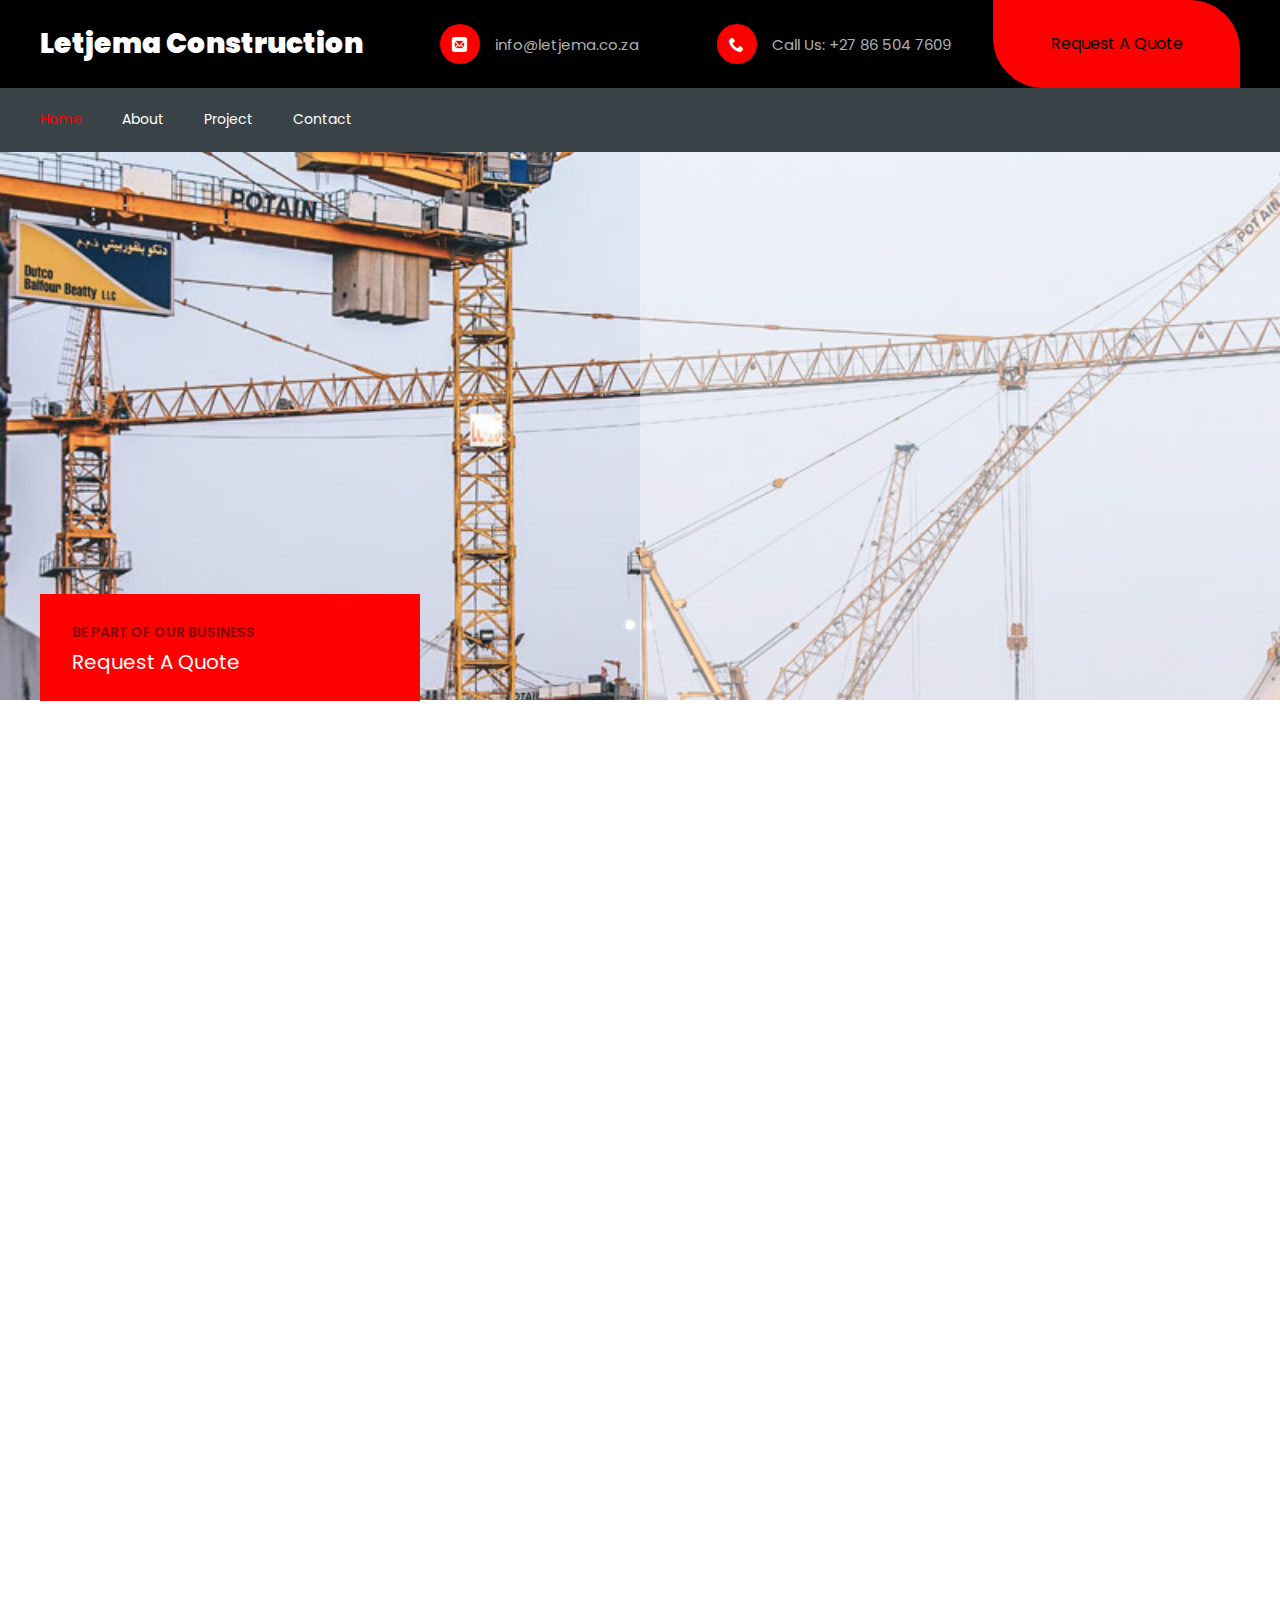
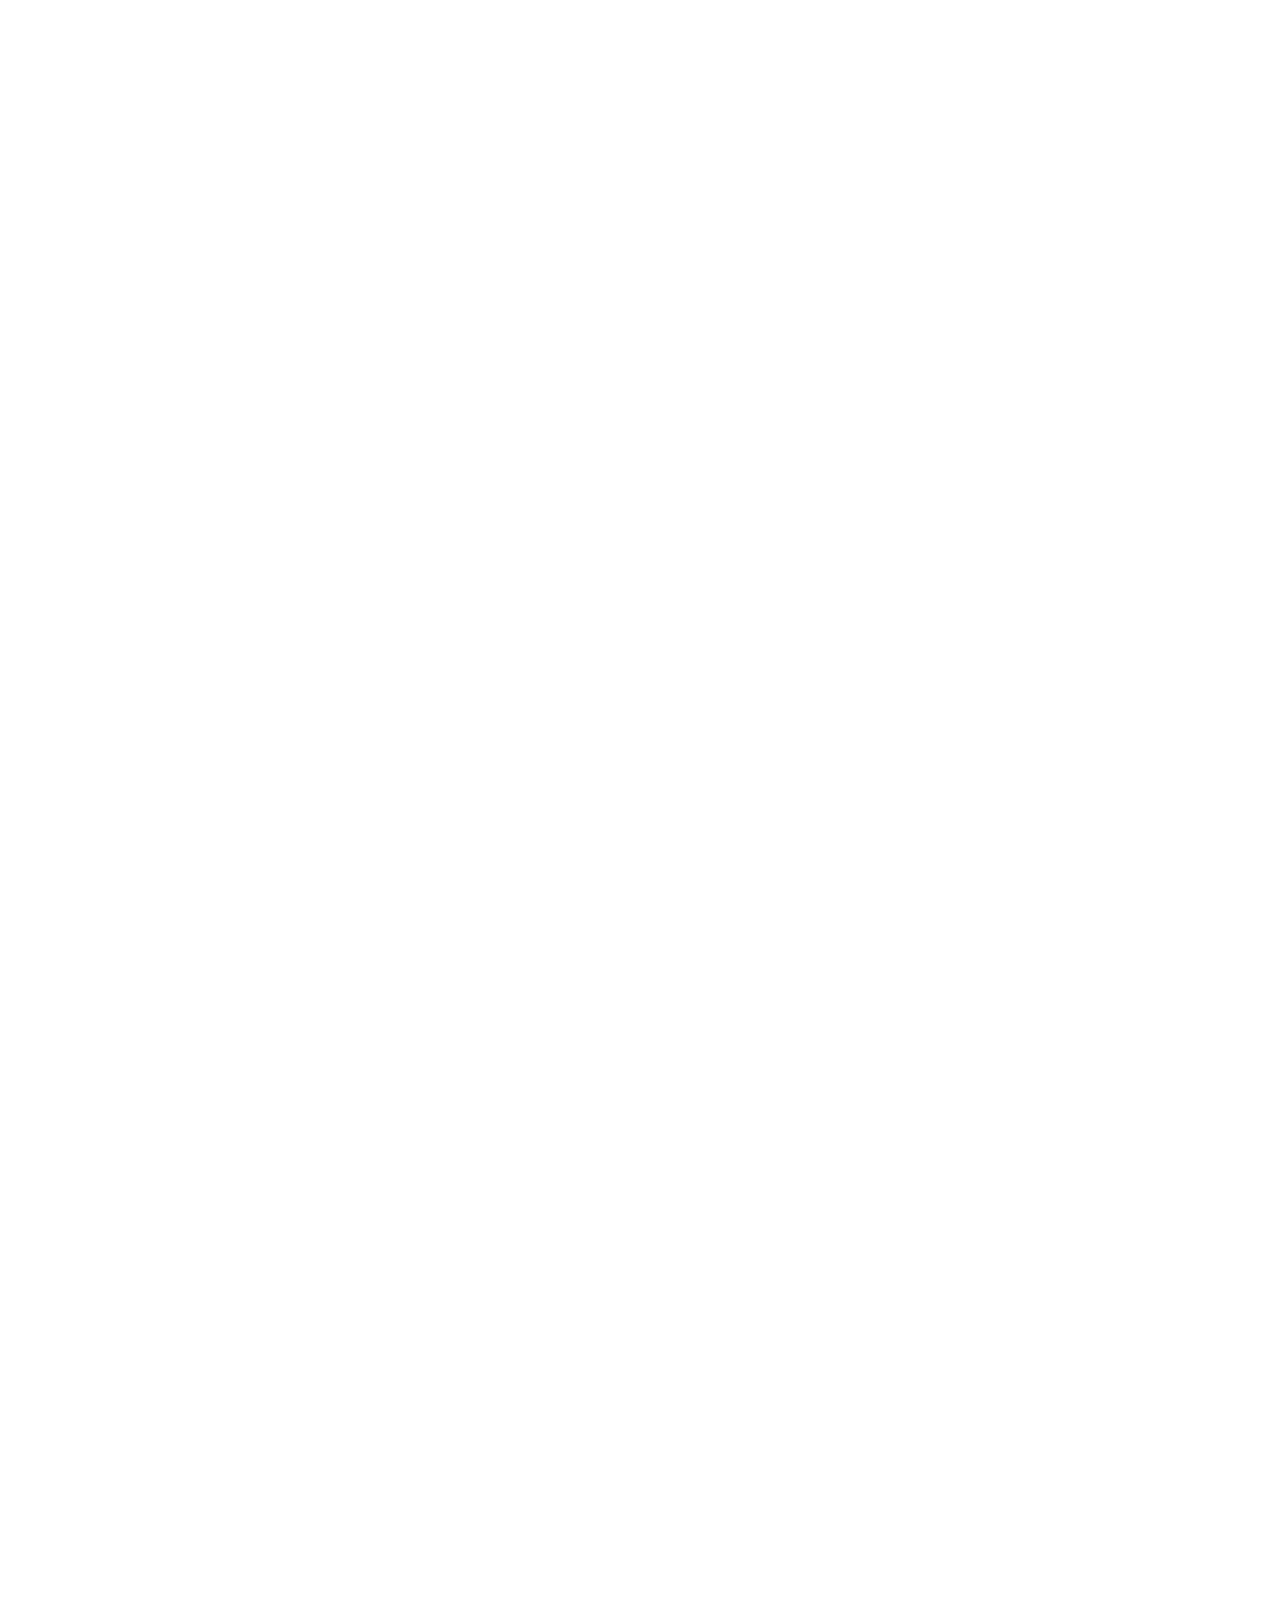
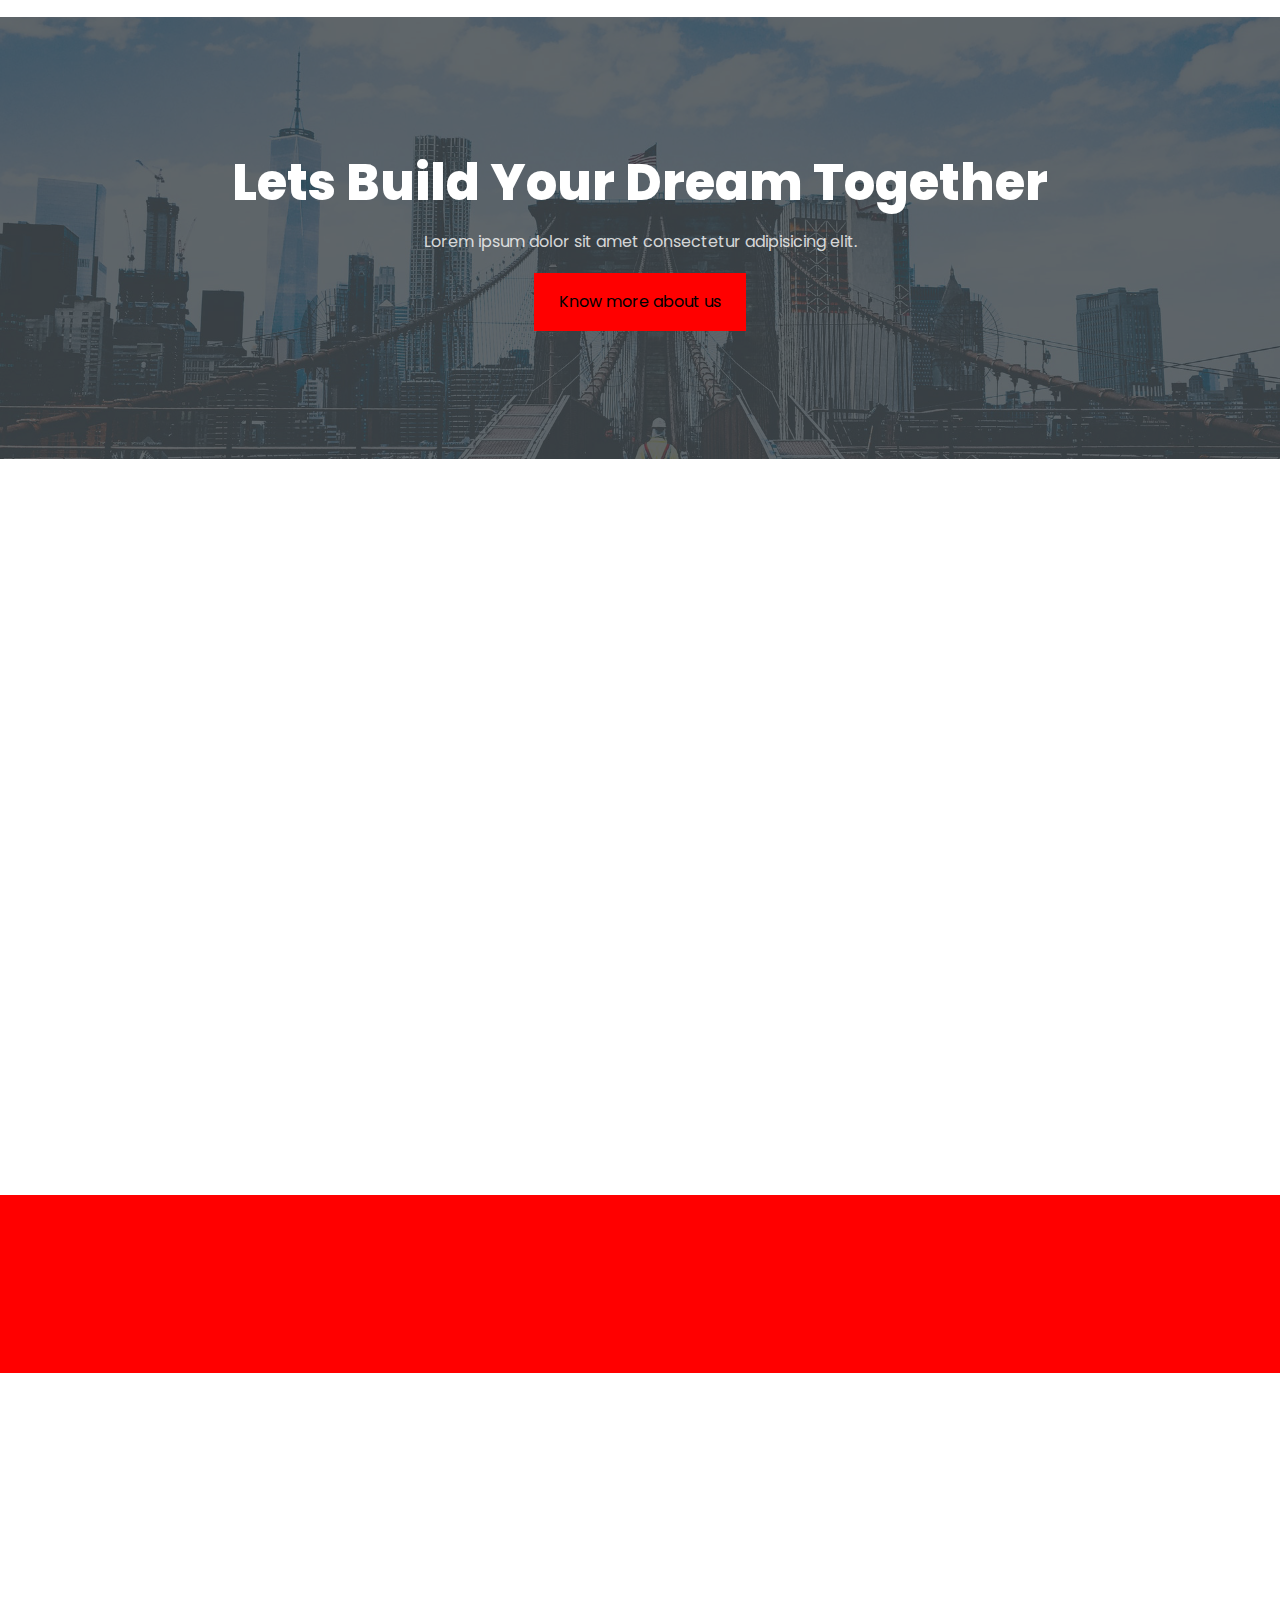
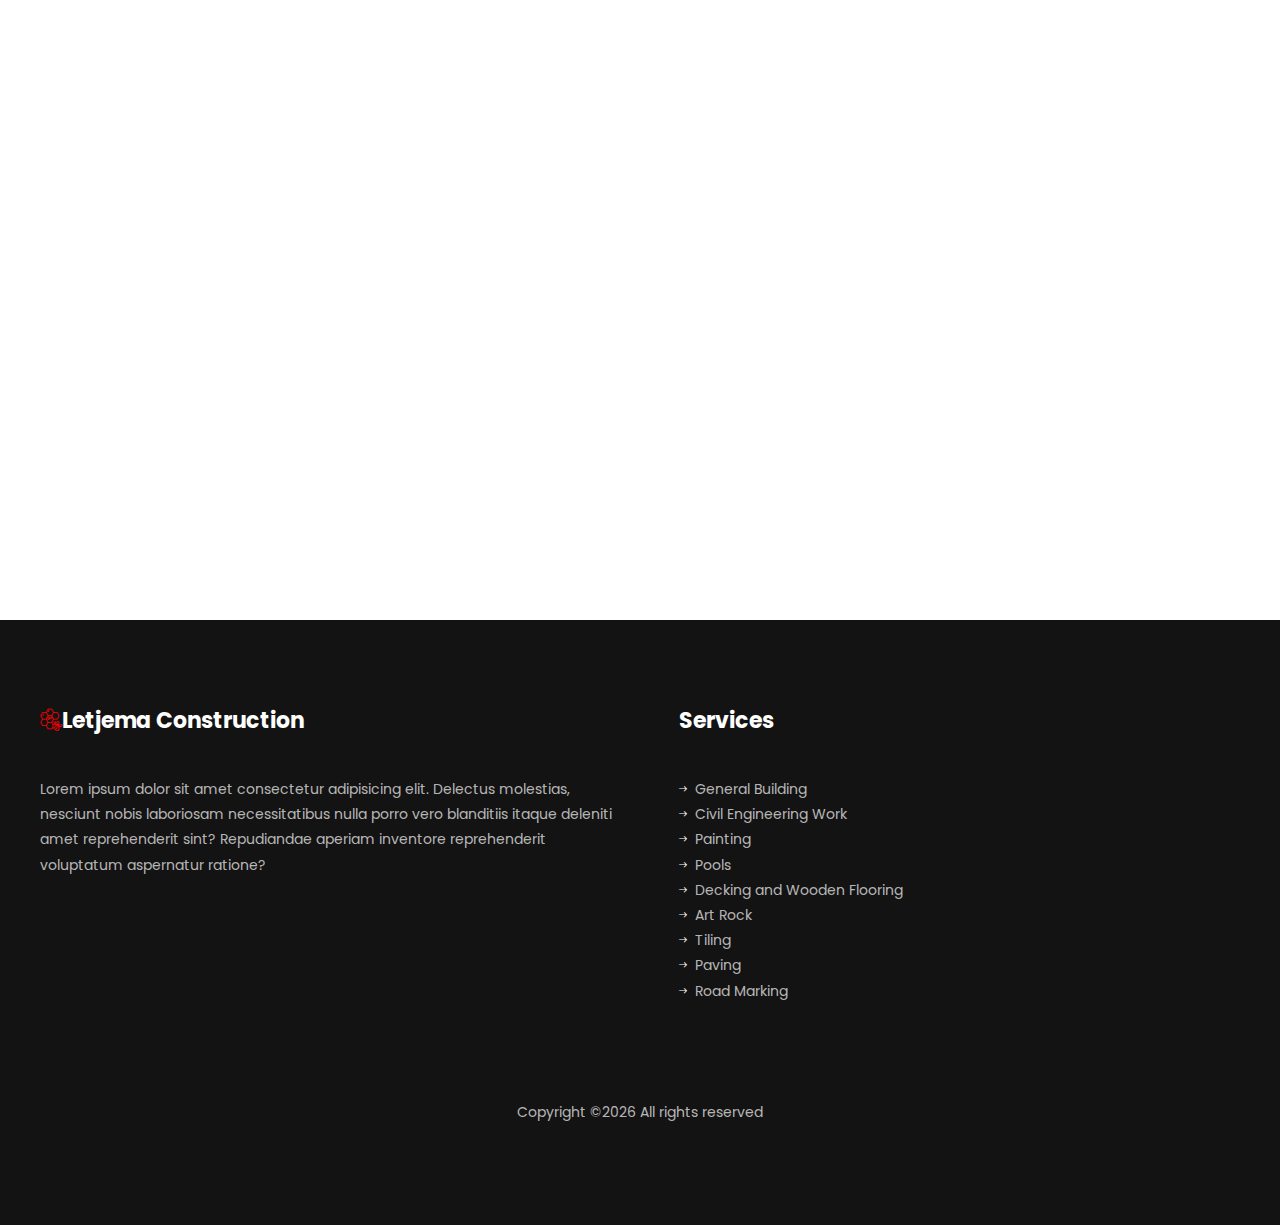
<file: index.html>
<!DOCTYPE html>
<html lang="en">

<head>
	<title>Letjema Construction</title>
	<meta charset="utf-8">
	<meta name="viewport" content="width=device-width, initial-scale=1, shrink-to-fit=no">

	<link href="https://fonts.googleapis.com/css?family=Poppins:300,400,500,600,700,800,900" rel="stylesheet">
	<link href="https://fonts.googleapis.com/css?family=Nunito+Sans:200,300,400,600,700,800,900" rel="stylesheet">

	<link rel="stylesheet" href="css/open-iconic-bootstrap.min.css">
	<link rel="stylesheet" href="css/animate.css">

	<link rel="stylesheet" href="css/owl.carousel.min.css">
	<link rel="stylesheet" href="css/owl.theme.default.min.css">
	<link rel="stylesheet" href="css/magnific-popup.css">

	<link rel="stylesheet" href="css/aos.css">

	<link rel="stylesheet" href="css/ionicons.min.css">

	<link rel="stylesheet" href="css/bootstrap-datepicker.css">
	<link rel="stylesheet" href="css/jquery.timepicker.css">


	<link rel="stylesheet" href="css/flaticon.css">
	<link rel="stylesheet" href="css/icomoon.css">
	<link rel="stylesheet" href="css/style.css">
</head>

<body>
	<div class="bg-top navbar-light">
		<div class="container">
			<div class="row no-gutters d-flex align-items-center align-items-stretch">
				<div class="col-md-4 d-flex align-items-center py-4">
					<a class="navbar-brand" href="index.html"><span class=""></span>Letjema Construction</a>
				</div>
				<div class="col-lg-8 d-block">
					<div class="row d-flex">
						<div class="col-md d-flex topper align-items-center align-items-stretch py-md-4">
							<div class="icon d-flex justify-content-center align-items-center"><span
									class="icon-mail"></span></div>
							<div class="text d-flex align-items-center">
								<span>info@letjema.co.za</span>
							</div>
						</div>
						<div class="col-md d-flex topper align-items-center align-items-stretch py-md-4">
							<div class="icon d-flex justify-content-center align-items-center"><span
									class="icon-phone"></span></div>
							<div class="text d-flex align-items-center">
								<span>Call Us: +27 86 504 7609</span>
							</div>
						</div>
						<div class="col-md topper d-flex align-items-center align-items-stretch">
							<p class="mb-0 d-flex d-block">
								<a href="#requestQuote"
									class="btn btn-primary d-flex align-items-center justify-content-center">
									<span>Request A Quote</span>
								</a>
							</p>
						</div>
					</div>
				</div>
			</div>
		</div>
		<nav class="navbar navbar-expand-lg navbar-dark bg-dark ftco-navbar-light" id="ftco-navbar">
			<div class="container d-flex align-items-center">
				<button class="navbar-toggler" type="button" data-toggle="collapse" data-target="#ftco-nav"
					aria-controls="ftco-nav" aria-expanded="false" aria-label="Toggle navigation">
					<span class="oi oi-menu"></span> Menu
				</button>
				<div class="collapse navbar-collapse" id="ftco-nav">
					<ul class="navbar-nav mr-auto">
						<li class="nav-item active"><a href="index.html" class="nav-link pl-0">Home</a></li>
						<li class="nav-item"><a href="about.html" class="nav-link">About</a></li>
						<li class="nav-item"><a href="project.html" class="nav-link">Project</a></li>
						<li class="nav-item"><a href="contact.html" class="nav-link">Contact</a></li>
					</ul>
				</div>
			</div>
		</nav>
	</div>

	<!-- END nav -->

	<section class="home-slider owl-carousel">
		<div class="slider-item" style="background-image:url(images/work-7.jpg);" data-stellar-background-ratio="0.5">
			<div class="overlay"></div>
			<div class="container">
				<div class="row no-gutters slider-text align-items-center justify-content-end"
					data-scrollax-parent="true">
					<div class="col-md-6 text ftco-animate pl-md-5">
						<h1 class="mb-4">Letjema Construction <span>Builds The Future</span></h1>
						<!-- <h3 class="subheading">A small river named Duden flows by their place and supplies it with the necessary regelialia</h3> -->
						<p><a href="#requestQuote" class="btn btn-secondary px-4 py-3 mt-3">Request A Quote</a></p>
					</div>
				</div>
			</div>
		</div>

		<div class="slider-item" style="background-image:url(images/work-7.jpg);" data-stellar-background-ratio="0.5">
			<div class="overlay"></div>
			<div class="container">
				<div class="row no-gutters slider-text align-items-center justify-content-end"
					data-scrollax-parent="true">
					<div class="col-md-6 text ftco-animate pl-md-5">
						<h1 class="mb-4">We Turn Your <span>Vision Into Reality</span></h1>
						<p><a href="#requestQuote" class="btn btn-secondary px-4 py-3 mt-3">Request A Quote</a></p>
					</div>
				</div>
			</div>
		</div>
	</section>

	<section id="requestQuote" class="ftco-section ftco-no-pt ftco-margin-top">
		<div class="container">
			<div class="row">
				<div class="col-md-4">
					<div class="request-quote">
						<div class="bg-primary py-4">
							<span class="subheading">Be Part of our Business</span>
							<h3>Request A Quote</h3>
						</div>
						<form name="sentMessage" id="QuoteForm" class="request-form ftco-animate"
							novalidate="novalidate">
							<div class="form-group">
								<input type="text" id="name" class="form-control" placeholder="First Name *"
									required="required" data-validation-required-message="Please enter your name.">
								<p class="help-block text-danger"></p>
							</div>
							<div class="form-group">
								<input type="email" id="email" class="form-control" placeholder="Email *"
									required="required" data-validation-required-message="Please enter your email.">
								<p class="help-block text-danger"></p>
							</div>
							<div class="form-group">
								<div class="form-field">
									<div class="select-wrap">
										<div class="icon"><span class="ion-ios-arrow-down"></span></div>
										<select name="" id="services" class="form-control">
											<option value="">Select Your Services</option>
											<option value="">General Building</option>
											<option value="">Civil Engineering Work</option>
											<option value="">Painting</option>
											<option value="">Art Rock</option>
											<option value="">Pool</option>
											<option value="">Decking and Wooden Flooring</option>
											<option value="">Paving</option>
											<option value="">Road Marking</option>
										</select>
										<p class="help-block text-danger"></p>
									</div>
								</div>
							</div>
							<div class="form-group">
								<input type="tel" id="phone" class="form-control" placeholder="Phone *"
									required="required"
									data-validation-required-message="Please enter your Phone Number.">
								<p class="help-block text-danger"></p>
							</div>
							<div class="form-group">
								<textarea name="" id="message" cols="30" rows="2" class="form-control"
									placeholder="Message *" required="required"
									data-validation-required-message="Please enter your message."></textarea>
								<p class="help-block text-danger"></p>
							</div>
							<div class="clearfix"></div>
							<div class="form-group">
								<div id="success"></div>
								<button id="sendMessageButton" class="btn btn-primary py-3 px-4 text-uppercase" type="submit">Send Message</button>
							</div>
						</form>
					</div>
				</div>
				<div class="col-md-8 wrap-about py-5 ftco-animate">
					<div class="heading-section mb-5">
						<h2 class="mb-4">Construction is our name</h2>
					</div>
					<div class="">
						<p class="mb-5">We are registered with relevent bodies such as CIDB to make sure that you get a peace of mind knowing that you are working with a company that complies with the industry regulations. Our goal is to make sure that you stay in a stunning home without having to rob a bank.</p>
						<p><a href="#project.html" class="btn btn-secondary px-5 py-3">Read More</a></p>
					</div>
				</div>
			</div>
		</div>
	</section>

	<section class="ftco-services ftco-no-pt">
		<div class="container">
			<div class="row justify-content-center mb-5 pb-2">
				<div class="col-md-8 text-center heading-section ftco-animate">
					<!-- <span class="subheading">Services</span> -->
					<h2 class="mb-4">Our Services</h2>
					<p>Our work portfolio ranges from single-family homes to two unit condo buildings to large multi-family residences. No matter the size of the project, our goal is to deliver something exceptional every time.</p>
				</div>
			</div>
			<div class="row">
				<div class="col-md-3 d-flex services align-self-stretch p-4 ftco-animate">
					<div class="media block-6 d-block text-center">
						<div class="icon d-flex justify-content-center align-items-center">
							<span class="icon-home-1"></span>
						</div>
						<div class="media-body p-2 mt-3">
							<h3 class="heading">General Building</h3>
							<p>We employ highly skilled and experience personnel to make sure that we delivery the
								highest quality products following governance standards</p>
						</div>
					</div>
				</div>
				<div class="col-md-3 d-flex services align-self-stretch p-4 ftco-animate">
					<div class="media block-6 d-block text-center">
						<div class="icon d-flex justify-content-center align-items-center">
							<span class="icon-sketch"></span>
						</div>
						<div class="media-body p-2 mt-3">
							<h3 class="heading">Civil Engineering Work</h3>
							<p>Despite the fact that we are trained to build kwik-stage, tifa and tifa-lite, and slap;
								we also work with consulting engineers to make sure that our workmanship is accurate and
								according to engineering standards. Our work is signed off by a qualified engineer</p>
						</div>
					</div>
				</div>
				<div class="col-md-3 d-flex services align-self-stretch p-4 ftco-animate">
					<div class="media block-6 d-block text-center">
						<div class="icon d-flex justify-content-center align-items-center">
							<span class="icon-man-painting-wall"></span>
						</div>
						<div class="media-body p-2 mt-3">
							<h3 class="heading">Painting</h3>
							<p>Painting is regarded as a dress for your house. Like dressing, you need to match your
								clothes. We will work closely with our clients to assist them in getting the right
								colours and the right match</p>
						</div>
					</div>
				</div>
				<div class="col-md-3 d-flex services align-self-stretch p-4 ftco-animate">
					<div class="media block-6 d-block text-center">
						<div class="icon d-flex justify-content-center align-items-center">
							<span class="icon-swimming-pool"></span>
						</div>
						<div class="media-body p-2 mt-3">
							<h3 class="heading">Pools</h3>
							<p>Were possible, we will sub-contract the best contractors in ensuring high quality pools
								that do not leak water into the earth. We have highly qualified and experienced
								personnel to maintain existing fish ponds, swimming pools and water features. We will do
								weekly visits and after rain or lighting treatment to make sure that your pool is always
								sparkling blue.</p>
						</div>
					</div>
				</div>
				<div class="col-md-3 d-flex services align-self-stretch p-4 ftco-animate">
					<div class="media block-6 d-block text-center">
						<div class="icon d-flex justify-content-center align-items-center">
							<span class="icon-tiles-1"></span>
						</div>
						<div class="media-body p-2 mt-3">
							<h3 class="heading">Paving</h3>
							<p>Paving brings the ultimate beauty in your home. Styling that is out of allignment may
								de-value your house. Hence, we strive for 100% allignment. we use highly sophisticated
								tools to achieve high quality results. Our process include prevention of weed growth and
								compacting to achieve desired level</p>
						</div>
					</div>
				</div>
				<div class="col-md-3 d-flex services align-self-stretch p-4 ftco-animate">
					<div class="media block-6 d-block text-center">
						<div class="icon d-flex justify-content-center align-items-center">
							<span class="icon-parquet"></span>
						</div>
						<div class="media-body p-2 mt-3">
							<h3 class="heading">Decking and Wooden Flooring</h3>
							<p>We use a variety of wood to certisfy our customers taste and demand on quality. Decking
								can de constructed in the pool or pond area, in front of the sliding door, etc<br>
								We use green, healthy and quality wooden flooring material. Style flooring provide a
								beautiful stylish visual that will last. Our staff is trained to install different
								material allowing natural expansion and contraction during hot and cold seasons
							</p>
						</div>
					</div>
				</div>
				<div class="col-md-3 d-flex services align-self-stretch p-4 ftco-animate">
					<div class="media block-6 d-block text-center">
						<div class="icon d-flex justify-content-center align-items-center">
							<span class="icon-tiles"></span>
						</div>
						<div class="media-body p-2 mt-3">
							<h3 class="heading">Tiling</h3>
							<p>Tiling brings the ultimate beauty in your home. Styling that is out of allignment may
								de-value your tiles and consequently your house. Hence, we strive for 100% allignment.
								we use highly sophisticated tools to achieve high quality results</p>
						</div>
					</div>
				</div>
				<div class="col-md-3 d-flex services align-self-stretch p-4 ftco-animate">
					<div class="media block-6 d-block text-center">
						<div class="icon d-flex justify-content-center align-items-center">
							<span class="icon-painter"></span>
						</div>
						<div class="media-body p-2 mt-3">
							<h3 class="heading">Road Markings</h3>
							<p>Special marking such as disabled parking are done by hand to ensure the best quality
								drawing. This is achieved by applying mathematical calculations to find the correct
								circumference of a circle, right angles, etc.</p>
						</div>
					</div>
				</div>
				<div class="col-md-3 d-flex services align-self-stretch p-4 ftco-animate">
					<div class="media block-6 d-block text-center">
						<div class="icon d-flex justify-content-center align-items-center">
							<span class="icon-builder"></span>
						</div>
						<div class="media-body p-2 mt-3">
							<h3 class="heading">Art Rock</h3>
							<p>Art rock brings the ultimate beauty in your home, office or restaurant. We use highly
								sophisticated tools to achieve high quality results.</p>
						</div>
					</div>
				</div>
			</div>
		</div>
	</section>


	<section class="ftco-intro" style="background-image: url(images/bg_3.jpg);" data-stellar-background-ratio="0.5">
		<div class="overlay"></div>
		<div class="container">
			<div class="row justify-content-center">
				<div class="col-md-9 text-center">
					<h2>Lets Build Your Dream Together</h2>
					<p>Lorem ipsum dolor sit amet consectetur adipisicing elit.</p>
					<p class="mb-0"><a href="contact.html" class="btn btn-primary px-4 py-3">Know more about us</a></p>
				</div>
			</div>
		</div>
	</section>

	<section class="ftco-section ftco-no-pt ftco-no-pb">
		<div class="container-fluid p-0">
			<div class="row no-gutters justify-content-center mb-5 pb-2">
				<div class="col-md-6 text-center heading-section ftco-animate">
					<!-- <span class="subheading">Projects</span> -->
					<h2 class="mb-4">Featured Projects</h2>
					<p>Lorem ipsum dolor sit.</p>
				</div>
			</div>
			<div class="row no-gutters">
				<div class="col-md-6 col-lg-3 ftco-animate">
					<div class="project">
						<img src="images/work-1.jpg" class="img-fluid" alt="Colorlib Template">
						<div class="text">
							<span>Work</span>
							<h3><a href="project.html">Place</a></h3>
						</div>
						<a href="images/work-1.jpg"
							class="icon image-popup d-flex justify-content-center align-items-center">
							<span class="icon-expand"></span>
						</a>
					</div>
				</div>
				<div class="col-md-6 col-lg-3 ftco-animate">
					<div class="project">
						<img src="images/work-2.jpg" class="img-fluid" alt="Colorlib Template">
						<div class="text">
							<span>Work</span>
							<h3><a href="project.html">Place</a></h3>
						</div>
						<a href="images/work-2.jpg"
							class="icon image-popup d-flex justify-content-center align-items-center">
							<span class="icon-expand"></span>
						</a>
					</div>
				</div>
				<div class="col-md-6 col-lg-3 ftco-animate">
					<div class="project">
						<img src="images/work-3.jpg" class="img-fluid" alt="Colorlib Template">
						<div class="text">
							<span>Work</span>
							<h3><a href="project.html">Place!</a></h3>
						</div>
						<a href="images/work-3.jpg"
							class="icon image-popup d-flex justify-content-center align-items-center">
							<span class="icon-expand"></span>
						</a>
					</div>
				</div>
				<div class="col-md-6 col-lg-3 ftco-animate">
					<div class="project">
						<img src="images/work-4.jpg" class="img-fluid" alt="Colorlib Template">
						<div class="text">
							<span>Work</span>
							<h3><a href="project.html">Place</a></h3>
						</div>
						<a href="images/work-4.jpg"
							class="icon image-popup d-flex justify-content-center align-items-center">
							<span class="icon-expand"></span>
						</a>
					</div>
				</div>
				<div class="col-md-6 col-lg-3 ftco-animate">
					<div class="project">
						<img src="images/work-5.jpg" class="img-fluid" alt="Colorlib Template">
						<div class="text">
							<span>Work</span>
							<h3><a href="project.html">Place</a></h3>
						</div>
						<a href="images/work-5.jpg"
							class="icon image-popup d-flex justify-content-center align-items-center">
							<span class="icon-expand"></span>
						</a>
					</div>
				</div>
				<div class="col-md-6 col-lg-3 ftco-animate">
					<div class="project">
						<img src="images/work-6.jpg" class="img-fluid" alt="Colorlib Template">
						<div class="text">
							<span>Work</span>
							<h3><a href="project.html">Place</a></h3>
						</div>
						<a href="images/work-6.jpg"
							class="icon image-popup d-flex justify-content-center align-items-center">
							<span class="icon-expand"></span>
						</a>
					</div>
				</div>
				<div class="col-md-6 col-lg-3 ftco-animate">
					<div class="project">
						<img src="images/work-7.jpg" class="img-fluid" alt="Colorlib Template">
						<div class="text">
							<span>Work</span>
							<h3><a href="project.html">Place</a></h3>
						</div>
						<a href="images/work-7.jpg"
							class="icon image-popup d-flex justify-content-center align-items-center">
							<span class="icon-expand"></span>
						</a>
					</div>
				</div>
				<div class="col-md-6 col-lg-3 ftco-animate">
					<div class="project">
						<img src="images/work-8.jpg" class="img-fluid" alt="Colorlib Template">
						<div class="text">
							<span>Work</span>
							<h3><a href="project.html">Place</a></h3>
						</div>
						<a href="images/work-8.jpg"
							class="icon image-popup d-flex justify-content-center align-items-center">
							<span class="icon-expand"></span>
						</a>
					</div>
				</div>
			</div>
		</div>
	</section>
	<section class="ftco-counter img" id="section-counter" style="background-image: url(images/bg_3.jpg);"
		data-stellar-background-ratio="0.5">
		<div class="container">
			<div class="row">
				<div class="col-md-6 col-lg-3 d-flex justify-content-center counter-wrap ftco-animate">
					<div class="block-18 d-flex">
						<div class="text d-flex align-items-center">
							<strong class="number" data-number="12">0</strong>
						</div>
						<div class="text-2">
							<span>Years of <br>Experienced</span>
						</div>
					</div>
				</div>
				<div class="col-md-6 col-lg-3 d-flex justify-content-center counter-wrap ftco-animate">
					<div class="block-18 d-flex">
						<div class="text d-flex align-items-center">
							<strong class="number" data-number="10">0</strong>
						</div>
						<div class="text-2">
							<span>Project <br>Successful</span>
						</div>
					</div>
				</div>
				<div class="col-md-6 col-lg-3 d-flex justify-content-center counter-wrap ftco-animate">
					<div class="block-18 d-flex">
						<div class="text d-flex align-items-center">
							<strong class="number" data-number="10">0</strong>
						</div>
						<div class="text-2">
							<span>Professional <br>Expert</span>
						</div>
					</div>
				</div>
				<div class="col-md-6 col-lg-3 d-flex justify-content-center counter-wrap ftco-animate">
					<div class="block-18 d-flex">
						<div class="text d-flex align-items-center">
							<strong class="number" data-number="30">0</strong>
						</div>
						<div class="text-2">
							<span>Happy <br>Customers</span>
						</div>
					</div>
				</div>
			</div>
		</div>
	</section>

	<section class="ftco-section testimony-section">
		<div class="container">
			<div class="row ftco-animate">
				<div class="col-md-6 col-lg-6 col-xl-4">
					<div class="heading-section ftco-animate">
						<!-- <span class="subheading">Review</span> -->
						<h2 class="mb-4">Experience Great Services</h2>
					</div>
					<form action="" name="sentMessage" id="reviewForm" class="request-form ftco-animate"
							novalidate="novalidate" method="POST">
							<div class="form-group">
								<input type="text" id="name" class="form-control" placeholder="First Name *"
									required="required" data-validation-required-message="Please enter your name.">
								<p class="help-block text-danger"></p>
							</div>
							<div class="form-group">
								<input type="email" id="email" class="form-control" placeholder="Email *"
									required="required" data-validation-required-message="Please enter your email.">
								<p class="help-block text-danger"></p>
							</div>
							<div class="form-group">
									<input type="text" id="position" class="form-control" placeholder="Position *"
										required="required" data-validation-required-message="Please enter your position.">
									<p class="help-block text-danger"></p>
								</div>
							<div class="form-group">
								<textarea name="" id="message" cols="30" rows="2" class="form-control"
									placeholder="Review *" required="required"
									data-validation-required-message="Please enter your message."></textarea>
								<p class="help-block text-danger"></p>
							</div>
							<div class="clearfix"></div>
							<div class="form-group">
								<div id="success"></div>
								<button id="sendMessageButton" class="btn btn-primary py-3 px-4 text-uppercase" type="submit">Send Message</button>
							</div>
						</form>
					<!-- <div class="services-flow">
        			<div class="services-2 p-4 d-flex ftco-animate">
        				<div class="icon">
        					<span class="flaticon-engineer"></span>
        				</div>
        				<div class="text">
	        				<h3>Expert &amp; Professional</h3>
	        				<p>Lorem ipsum dolor sit amet consectetur adipisicing elit. Voluptas repellendus maiores necessitatibus minus accusamus quae voluptatibus, eos aspernatur cupiditate doloribus ex praesentium molestias, ipsa quam sequi voluptatem repudiandae asperiores reiciendis.</p>
        				</div>
        			</div>
        			<div class="services-2 p-4 d-flex ftco-animate">
        				<div class="icon">
        					<span class="flaticon-engineer-1"></span>
        				</div>
        				<div class="text">
	        				<h3>High Quality Work</h3>
	        				<p>Lorem ipsum dolor, sit amet consectetur adipisicing elit. Illo illum harum quisquam a blanditiis ut eum iste. A sapiente dolorem corporis quia, minus accusantium tempore, sequi, maiores eaque pariatur accusamus?</p>
	        			</div>
        			</div>
        			<div class="services-2 p-4 d-flex ftco-animate">
        				<div class="icon">
        					<span class="flaticon-engineer-2"></span>
        				</div>
        				<div class="text">
	        				<h3>24/7 Help Support</h3>
	        				<p>Lorem ipsum dolor sit, amet consectetur adipisicing elit. Cumque nostrum autem eum placeat? Magnam hic, totam eveniet, corporis laudantium tempora atque unde quia reiciendis quam expedita, distinctio cumque minima nesciunt.</p>
	        			</div>
        			</div>
        		</div> -->
				</div>
				<div class="col-xl-1 d-xl-block d-none"></div>
				<div class="col-md-6 col-lg-6 col-xl-7">
					<div class="heading-section ftco-animate mb-5">
						<span class="subheading">Testimonials</span>
						<h2 class="mb-4">Satisfied Customer</h2>
						<p>Lorem ipsum dolor sit amet, consectetur adipiscing elit. Nunc consequat auctor imperdiet.
							Etiam varius viverra rutrum. Nulla lacinia tincidunt enim pellentesque suscipit. Praesent a
							urna quis justo vulputate sollicitudin. Donec suscipit ullamcorper luctus. Quisque luctus
							vitae nisl laoreet porttitor. Fusce sollicitudin ligula consequat sem luctus, quis
							consectetur dui blandit.</p>
					</div>
					<div class="carousel-testimony owl-carousel">
							<div class="item">
							  <ul class="testimony-wrap">
								<li class="text bg-light p-4" id="">
									<span class="quote d-flex align-items-center justify-content-center">
									<i class="icon-quote-left"></i>
								  </span>
								  <p>Far far away, behind the word mountains, far from the countries Vokalia and Consonantia, there live the blind texts.</p>
								  <p class="name">Racky Henderson</p>
								  <span class="position">Farmer</span>
								</li>
							  </ul>
							</div>
							<div class="item">
							  <ul class="testimony-wrap">
								<li class="text bg-light p-4" id="">
									<span class="quote d-flex align-items-center justify-content-center">
									<i class="icon-quote-left"></i>
								  </span>
								  <p>Far far away, behind the word mountains, far from the countries Vokalia and Consonantia, there live the blind texts.</p>
								  <p class="name">Henry Dee</p>
								  <span class="position">Businessman</span>
								</li>
							  </ul>
							</div>
							<div class="item">
							  <ul class="testimony-wrap">
								<li class="text bg-light p-4" id="">
									<span class="quote d-flex align-items-center justify-content-center">
									<i class="icon-quote-left"></i>
								  </span>
								  <p>Far far away, behind the word mountains, far from the countries Vokalia and Consonantia, there live the blind texts.</p>
								  <p class="name">Mark Huff</p>
								  <span class="position">Students</span>
								</li>
							  </ul>
							</div>
						  </div>
				</div>
			</div>
		</div>
	</section>

	<footer class="ftco-footer ftco-bg-dark ftco-section">
		<div class="container">
			<div class="row mb-5">
				<div class="col-md">
					<div class="ftco-footer-widget mb-5">
						<h2 class="ftco-heading-2 logo"><span class="flaticon-bee"></span>Letjema Construction</h2>
						<p>Lorem ipsum dolor sit amet consectetur adipisicing elit. Delectus molestias, nesciunt nobis
							laboriosam necessitatibus nulla porro vero blanditiis itaque deleniti amet reprehenderit
							sint? Repudiandae aperiam inventore reprehenderit voluptatum aspernatur ratione?</p>
						<ul class="ftco-footer-social list-unstyled float-md-left float-lft mt-3">
							<li class="ftco-animate"><a href="#"><span class="icon-twitter"></span></a></li>
							<li class="ftco-animate"><a href="#"><span class=" icon-facebook2"></span></a></li>
							<li class="ftco-animate"><a href="#"><span class="icon-instagram"></span></a></li>
						</ul>
					</div>

				</div>
				<div class="col-md">
					<div class="ftco-footer-widget mb-5 ml-md-4">
						<h2 class="ftco-heading-2">Services</h2>
						<ul class="list-unstyled">
							<li><a href="#"><span class="ion-ios-arrow-round-forward mr-2"></span>General Building</a>
							</li>
							<li><a href="#"><span class="ion-ios-arrow-round-forward mr-2"></span>Civil Engineering
									Work</a></li>
							<li><a href="#"><span class="ion-ios-arrow-round-forward mr-2"></span>Painting</a></li>
							<li><a href="#"><span class="ion-ios-arrow-round-forward mr-2"></span>Pools</a></li>
							<li><a href="#"><span class="ion-ios-arrow-round-forward mr-2"></span>Decking and Wooden
									Flooring</a></li>
							<li><a href="#"><span class="ion-ios-arrow-round-forward mr-2"></span>Art Rock</a></li>
							<li><a href="#"><span class="ion-ios-arrow-round-forward mr-2"></span>Tiling</a></li>
							<li><a href="#"><span class="ion-ios-arrow-round-forward mr-2"></span>Paving</a></li>
							<li><a href="#"><span class="ion-ios-arrow-round-forward mr-2"></span>Road Marking</a></li>
						</ul>
					</div>
				</div>
				<!-- <div class="col-md">
            <div class="ftco-footer-widget mb-5">
            	<h2 class="ftco-heading-2">Newsletter</h2>
              <form action="#" class="subscribe-form">
                <div class="form-group">
                  <input type="text" class="form-control mb-2 text-center" placeholder="Enter email address">
                  <input type="submit" value="Subscribe" class="form-control submit px-3">
                </div>
              </form>
            </div>
          </div> -->
			</div>
			<div class="row">
				<div class="col-md-12 text-center">

					<p>
						Copyright &copy;<script>
							document.write(new Date().getFullYear());
						</script> All rights reserved </p>
				</div>
			</div>
		</div>
	</footer>



	<!-- loader -->
	<div id="ftco-loader" class="show fullscreen"><svg class="circular" width="48px" height="48px">
			<circle class="path-bg" cx="24" cy="24" r="22" fill="none" stroke-width="4" stroke="#eeeeee" />
			<circle class="path" cx="24" cy="24" r="22" fill="none" stroke-width="4" stroke-miterlimit="10"
				stroke="#F96D00" /></svg></div>


	<script src="js/jquery.min.js"></script>
	<script src="js/jquery-migrate-3.0.1.min.js"></script>
	<script src="js/popper.min.js"></script>
	<script src="js/bootstrap.min.js"></script>
	<script src="js/jquery.easing.1.3.js"></script>
	<script src="js/jquery.waypoints.min.js"></script>
	<script src="js/jquery.stellar.min.js"></script>
	<script src="js/owl.carousel.min.js"></script>
	<script src="js/jquery.magnific-popup.min.js"></script>
	<script src="js/aos.js"></script>
	<script src="js/jquery.animateNumber.min.js"></script>
	<script src="js/bootstrap-datepicker.js"></script>
	<script src="js/jquery.timepicker.min.js"></script>
	<script src="js/scrollax.min.js"></script>
	<script src="js/main.js"></script>
	<script src="js/contact_me.js"></script>
	<script src="js/quote_me.js"></script>
	<script src="js/review_me.js"></script>
	<script src="js/jqBootstrapValidation.js"></script>
	<script src="js/comment_insert.js"></script>
	

	<!-- <script src="http://ajax.googleapis.com/ajax/libs/jquery/2.0.0/jquery.min.js"></script> -->


</body>

</html>
</file>
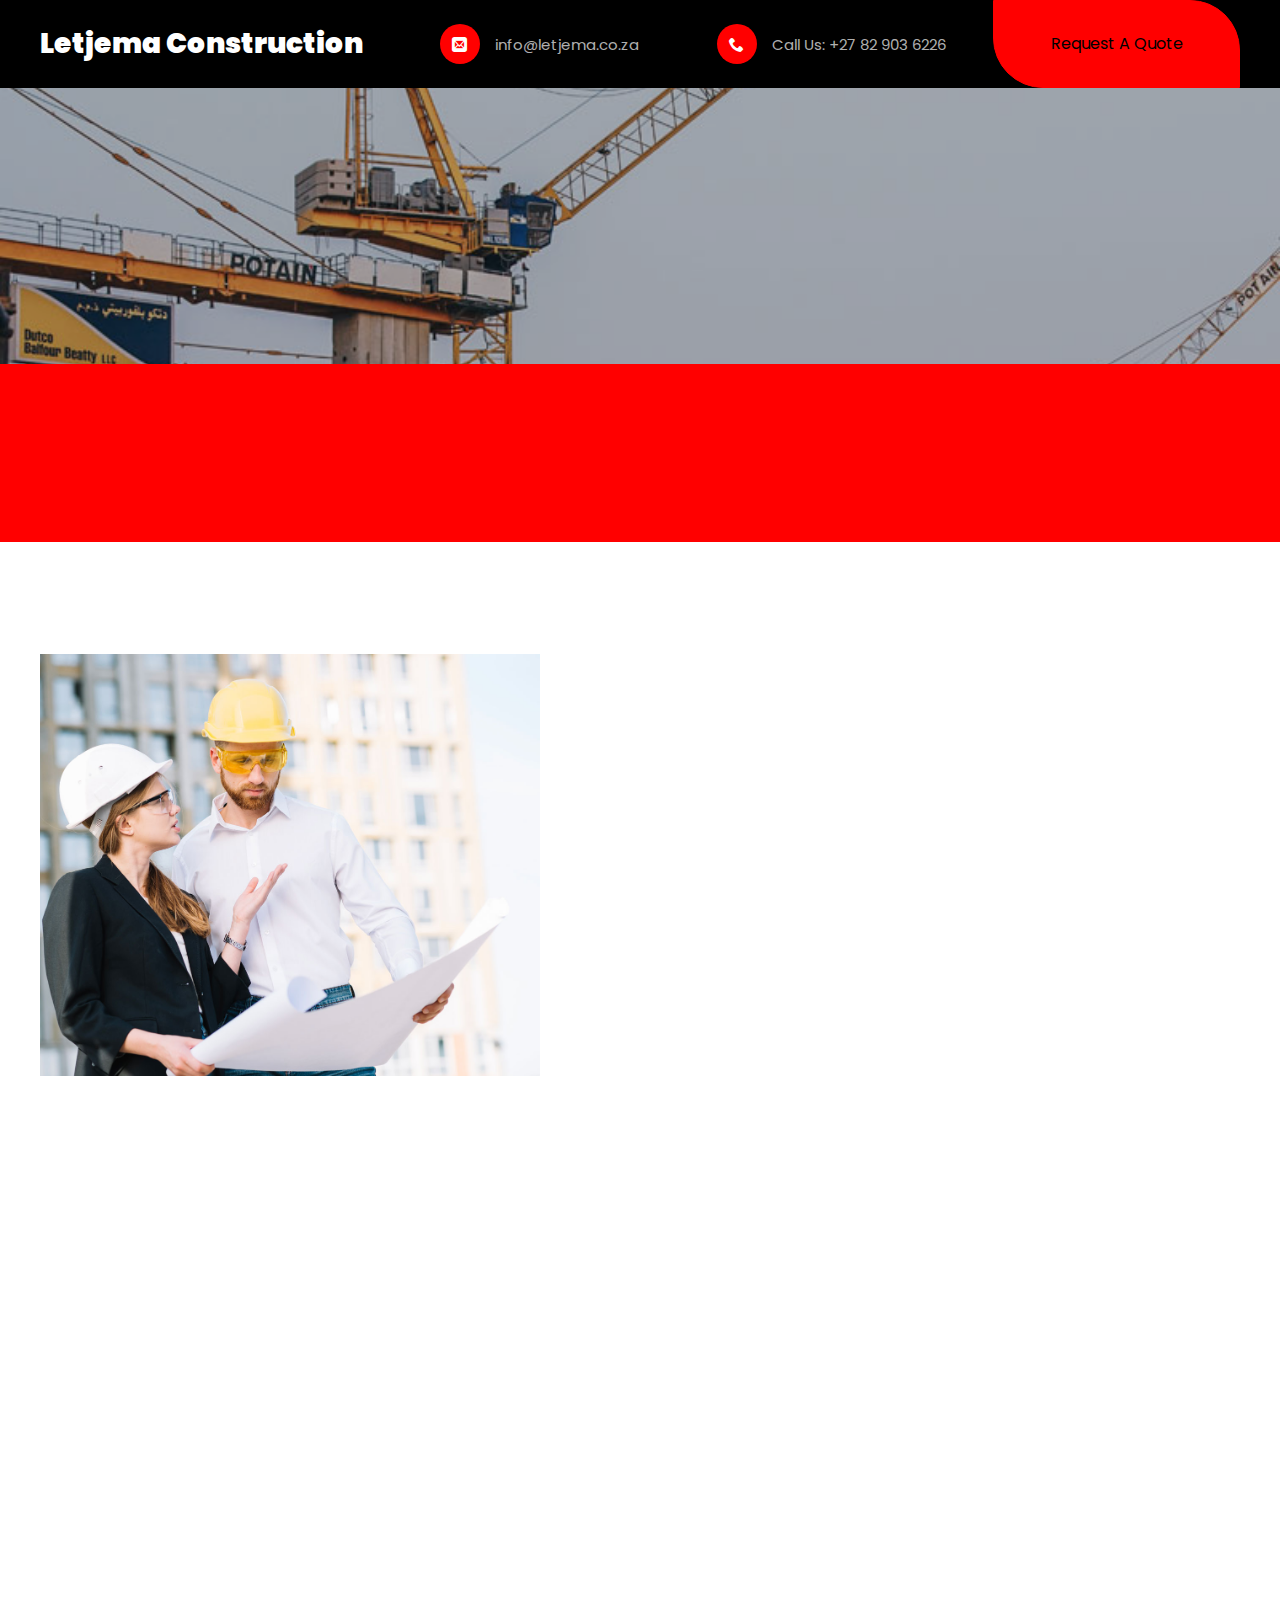
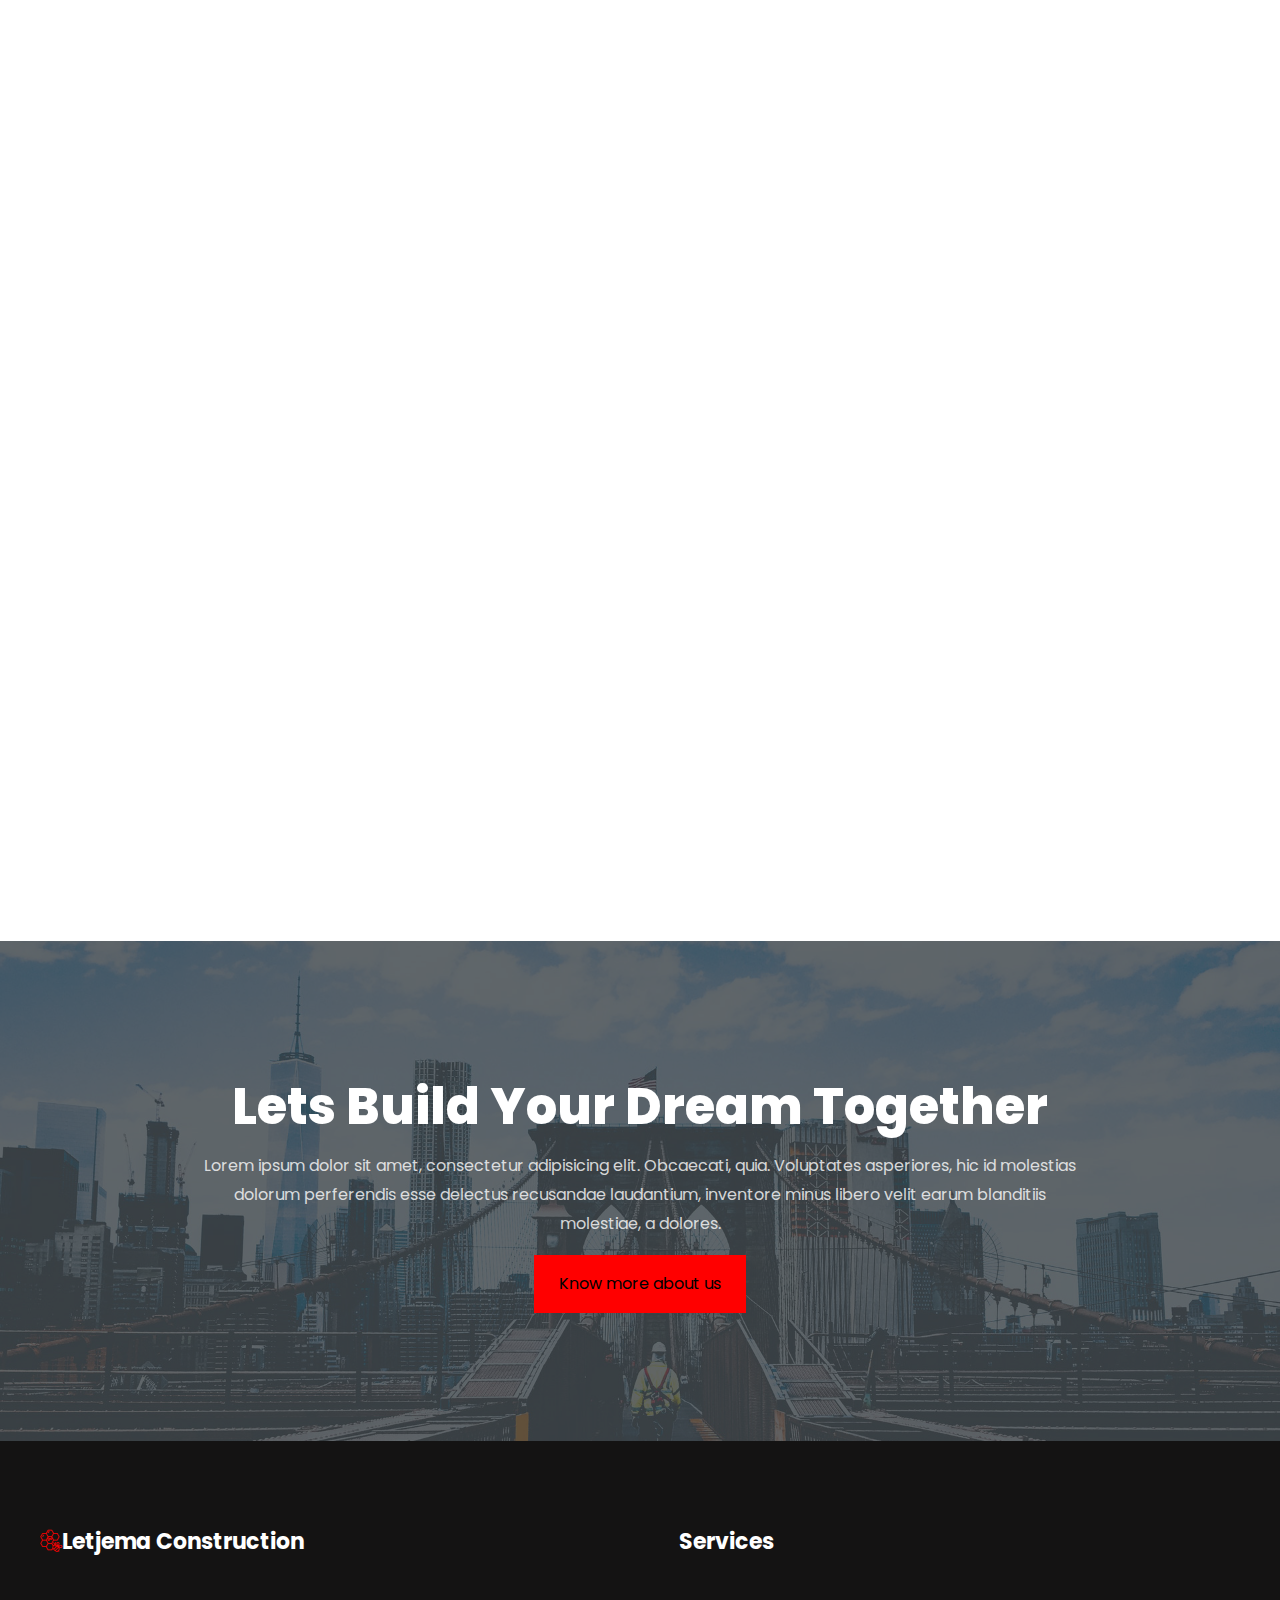
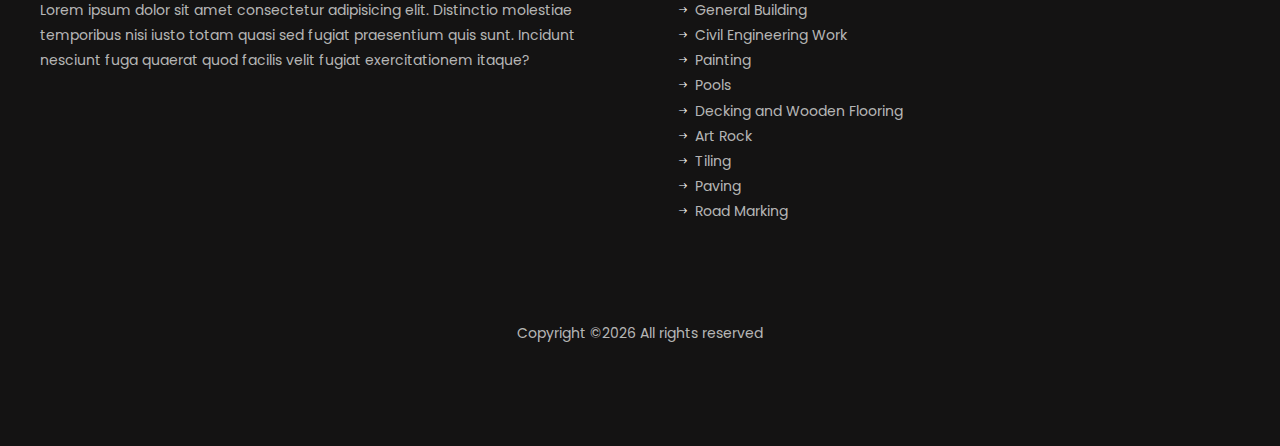
<file: about.html>
<!DOCTYPE html>
<html lang="en">
  <head>
    <title>Letjema Construction</title>
    <meta charset="utf-8">
    <meta name="viewport" content="width=device-width, initial-scale=1, shrink-to-fit=no">
    
    <link href="https://fonts.googleapis.com/css?family=Poppins:300,400,500,600,700,800,900" rel="stylesheet">
    <link href="https://fonts.googleapis.com/css?family=Nunito+Sans:200,300,400,600,700,800,900" rel="stylesheet">

    <link rel="stylesheet" href="css/open-iconic-bootstrap.min.css">
    <link rel="stylesheet" href="css/animate.css">
    
    <link rel="stylesheet" href="css/owl.carousel.min.css">
    <link rel="stylesheet" href="css/owl.theme.default.min.css">
    <link rel="stylesheet" href="css/magnific-popup.css">

    <link rel="stylesheet" href="css/aos.css">

    <link rel="stylesheet" href="css/ionicons.min.css">

    <link rel="stylesheet" href="css/bootstrap-datepicker.css">
    <link rel="stylesheet" href="css/jquery.timepicker.css">

    
    <link rel="stylesheet" href="css/flaticon.css">
    <link rel="stylesheet" href="css/icomoon.css">
    <link rel="stylesheet" href="css/style.css">
  </head>
  <body>
    <div class="bg-top navbar-light">
    	<div class="container">
    		<div class="row no-gutters d-flex align-items-center align-items-stretch">
    			<div class="col-md-4 d-flex align-items-center py-4">
    				<a class="navbar-brand" href="index.html"><span class=""></span>Letjema Construction</a>
    			</div>
	    		<div class="col-lg-8 d-block">
		    		<div class="row d-flex">
					    <div class="col-md d-flex topper align-items-center align-items-stretch py-md-4">
					    	<div class="icon d-flex justify-content-center align-items-center"><span class="icon-mail"></span></div>
					    	<div class="text d-flex align-items-center">
						    	<span>info@letjema.co.za</span>
						    </div>
					    </div>
					    <div class="col-md d-flex topper align-items-center align-items-stretch py-md-4">
					    	<div class="icon d-flex justify-content-center align-items-center"><span class="icon-phone"></span></div>
						    <div class="text d-flex align-items-center">
						    	<span>Call Us: +27 82 903 6226</span>
						    </div>
					    </div>
					    <div class="col-md topper d-flex align-items-center align-items-stretch">
					    	<p class="mb-0 d-flex d-block">
					    		<a href="index.html#requestQuote" class="btn btn-primary d-flex align-items-center justify-content-center">
					    			<span>Request A Quote</span>
					    		</a>
					    	</p>
					    </div>
				    </div>
			    </div>
		    </div>
		  </div>
    </div>
	  <nav class="navbar navbar-expand-lg navbar-dark bg-dark ftco-navbar-light" id="ftco-navbar">
	    <div class="container d-flex align-items-center">
				<button class="navbar-toggler" type="button" data-toggle="collapse" data-target="#ftco-nav" aria-controls="ftco-nav" aria-expanded="false" aria-label="Toggle navigation">
	        <span class="oi oi-menu"></span> Menu
	      </button>
	      <div class="collapse navbar-collapse" id="ftco-nav">
	        <ul class="navbar-nav mr-auto">
	        	<li class="nav-item"><a href="index.html" class="nav-link pl-0">Home</a></li>
	        	<li class="nav-item active"><a href="about.html" class="nav-link">About</a></li>
	        	<li class="nav-item"><a href="project.html" class="nav-link">Project</a></li>
	        	<!-- <li class="nav-item"><a href="blog.html" class="nav-link">Blog</a></li> -->
	          <li class="nav-item"><a href="contact.html" class="nav-link">Contact</a></li>
	        </ul>
	      </div>
	    </div>
	  </nav>
    <!-- END nav -->
    
    <section class="hero-wrap hero-wrap-2" style="background-image: url('images/work-7.jpg');" data-stellar-background-ratio="0.5">
      <div class="overlay"></div>
      <div class="container">
        <div class="row no-gutters slider-text align-items-center justify-content-center">
          <div class="col-md-9 ftco-animate text-center">
            <h1 class="mb-2 bread">About Us</h1>
            <p class="breadcrumbs"><span class="mr-2"><a href="index.html">Home <i class="ion-ios-arrow-forward"></i></a></span> <span>About us <i class="ion-ios-arrow-forward"></i></span></p>
          </div>
        </div>
      </div>
    </section>

    <section class="ftco-counter img" id="section-counter" style="background-image: url(images/work-7.jpg);" data-stellar-background-ratio="0.5">
    	<div class="container">
				<div class="row">
          <div class="col-md-6 col-lg-3 d-flex justify-content-center counter-wrap ftco-animate">
            <div class="block-18 d-flex">
              <div class="text d-flex align-items-center">
                <strong class="number" data-number="30">0</strong>
              </div>
              <div class="text-2">
              	<span>Years of <br>Experienced</span>
              </div>
            </div>
          </div>
          <div class="col-md-6 col-lg-3 d-flex justify-content-center counter-wrap ftco-animate">
            <div class="block-18 d-flex">
              <div class="text d-flex align-items-center">
                <strong class="number" data-number="15">0</strong>
              </div>
              <div class="text-2">
              	<span>Project <br>Successful</span>
              </div>
            </div>
          </div>
          <div class="col-md-6 col-lg-3 d-flex justify-content-center counter-wrap ftco-animate">
            <div class="block-18 d-flex">
              <div class="text d-flex align-items-center">
                <strong class="number" data-number="10">0</strong>
              </div>
              <div class="text-2">
              	<span>Professional <br>Expert</span>
              </div>
            </div>
          </div>
          <div class="col-md-6 col-lg-3 d-flex justify-content-center counter-wrap ftco-animate">
            <div class="block-18 d-flex">
              <div class="text d-flex align-items-center">
                <strong class="number" data-number="30">0</strong>
              </div>
              <div class="text-2">
              	<span>Happy <br>Customers</span>
              </div>
            </div>
          </div>
        </div>
    	</div>
    </section>

    <section class="ftco-section">
			<div class="container">
				<div class="row no-gutters">
					<div class="col-md-5 p-md-5 img img-2 mt-5 mt-md-0" style="background-image: url(images/bg_2.jpg);">
					</div>
					<div class="col-md-7 wrap-about py-5 px-4 px-md-5 ftco-animate">
	          <div class="heading-section mb-5">
	            <h2 class="mb-4">We Are Highly Recommendable Construction Firm</h2>
	          </div>
	          <div class="">
							<p>Lorem ipsum dolor sit, amet consectetur adipisicing elit. Deleniti recusandae nisi impedit, consectetur aspernatur iste animi, consequuntur assumenda ex eligendi deserunt fugit, eius placeat laboriosam. Eius quasi laboriosam deleniti temporibus?</p>
							<p>Lorem ipsum dolor sit amet consectetur, adipisicing elit. Id, cumque. </p>
						</div>
					</div>
				</div>
			</div>
		</section>

    <section class="ftco-section testimony-section ftco-no-pt">
      <div class="container">
        <div class="row ftco-animate">
        	<div class="col-md-6 col-lg-6 col-xl-4">
        		<div class="heading-section ftco-animate">
	          	<span class="subheading">Services</span>
	            <h2 class="mb-4">Experience Great Services</h2>
	          </div>
        		<div class="services-flow">
        			<div class="services-2 p-4 d-flex ftco-animate">
        				<div class="icon">
        					<span class="flaticon-engineer"></span>
        				</div>
        				<div class="text">
	        				<h3>Expert &amp; Professional</h3>
	        				<p>Lorem ipsum, dolor sit amet consectetur adipisicing elit. Obcaecati fugiat atque laborum quasi ratione doloribus vero placeat laboriosam sequi recusandae. Dolor tempore natus laborum mollitia cupiditate veritatis, iusto labore quaerat.</p>
        				</div>
        			</div>
        			<div class="services-2 p-4 d-flex ftco-animate">
        				<div class="icon">
        					<span class="flaticon-engineer-1"></span>
        				</div>
        				<div class="text">
	        				<h3>High Quality Work</h3>
	        				<p>Lorem ipsum dolor sit amet consectetur adipisicing elit. Dolorum dolorem, facilis mollitia nihil blanditiis impedit iure, reprehenderit perferendis velit hic tempore vel ipsum iste officia reiciendis quam dolor sunt fuga?</p>
	        			</div>
        			</div>
        			<div class="services-2 p-4 d-flex ftco-animate">
        				<div class="icon">
        					<span class="flaticon-engineer-2"></span>
        				</div>
        				<div class="text">
	        				<h3>24/7 Help Support</h3>
	        				<p>Lorem ipsum dolor sit amet consectetur adipisicing elit. Odio totam, ducimus sunt recusandae laboriosam quod suscipit, minima aliquam ad dolor at nisi, hic veritatis saepe quam! Hic animi adipisci quos?</p>
	        			</div>
        			</div>
        		</div>
        	</div>
        	<div class="col-xl-1 d-xl-block d-none"></div>
          <div class="col-md-6 col-lg-6 col-xl-7">
          	<div class="heading-section ftco-animate mb-5">
	          	<span class="subheading">Testimonials</span>
	            <h2 class="mb-4">Satisfied Customer</h2>
	            <p>Lorem ipsum, dolor sit amet consectetur adipisicing elit. Dolorum officiis, iusto molestias, totam quas blanditiis aut saepe incidunt earum dolor minima. Nihil soluta totam at quidem magni harum facere sint!</p>
	          </div>
            <div class="carousel-testimony owl-carousel">
              <div class="item">
                <div class="testimony-wrap">
                  <div class="text bg-light p-4">
                  	<span class="quote d-flex align-items-center justify-content-center">
                      <i class="icon-quote-left"></i>
                    </span>
                    <p>Lorem ipsum dolor, sit amet consectetur adipisicing elit. Assumenda atque, inventore qui in fuga molestiae asperiores corporis sapiente dolore explicabo repellendus perferendis consequuntur mollitia itaque laborum quam, maxime veniam nesciunt.</p>
                    <p class="name">John Doe</p>
                    <span class="position">Farmer</span>
                  </div>
                  <!-- <div class="user-img" style="background-image: url(images/person_1.jpg)">
                  </div> -->
                </div>
              </div>
              <div class="item">
                <div class="testimony-wrap">
                  <div class="text bg-light p-4">
                  	<span class="quote d-flex align-items-center justify-content-center">
                      <i class="icon-quote-left"></i>
                    </span>
                    <p>Lorem ipsum dolor sit amet consectetur adipisicing elit. Porro blanditiis voluptates amet facere totam, expedita nostrum est voluptas natus quam qui labore culpa sapiente, facilis aliquam quod, voluptatum soluta saepe?</p>
                    <p class="name">John Doe</p>
                    <span class="position">Businessman</span>
                  </div>
                  <!-- <div class="user-img" style="background-image: url(images/person_2.jpg)">
                  </div> -->
                </div>
              </div>
              <div class="item">
                <div class="testimony-wrap">
                  <div class="text bg-light p-4">
                  	<span class="quote d-flex align-items-center justify-content-center">
                      <i class="icon-quote-left"></i>
                    </span>
                    <p>Lorem ipsum, dolor sit amet consectetur adipisicing elit. Porro ea dolorem non. Aut, repudiandae. Quia, ratione. Accusantium quos quo tempora hic? Facilis maxime vitae in recusandae nobis laborum fugit saepe!</p>
                    <p class="name">John Doe</p>
                    <span class="position">Students</span>
                  </div>
                  <!-- <div class="user-img" style="background-image: url(images/person_3.jpg)">
                  </div> -->
                </div>
              </div>
              <div class="item">
                <div class="testimony-wrap">
                  <div class="text bg-light p-4">
                  	<span class="quote d-flex align-items-center justify-content-center">
                      <i class="icon-quote-left"></i>
                    </span>
                    <p>Lorem ipsum dolor, sit amet consectetur adipisicing elit. Mollitia non, soluta molestiae exercitationem at voluptatem alias, natus nisi voluptatum id, labore ipsam? Ab tempora debitis ea odio quaerat ad eum.</p>
                    <p class="name">John Doe</p>
                    <span class="position">Striper</span>
                  </div>
                  <!-- <div class="user-img" style="background-image: url(images/person_4.jpg)">
                  </div> -->
                </div>
              </div>
              <div class="item">
                <div class="testimony-wrap">
                  <div class="text bg-light p-4">
                  	<span class="quote d-flex align-items-center justify-content-center">
                      <i class="icon-quote-left"></i>
                    </span>
                    <p>Lorem, ipsum dolor sit amet consectetur adipisicing elit. Dolor mollitia pariatur dolore eaque nam? Laboriosam ex qui facere dolor! Saepe at eum accusantium reiciendis tempora delectus atque iure, deleniti laudantium.</p>
                    <p class="name">John Doe</p>
                    <span class="position">Manager</span>
                  </div>
                  <!-- <div class="user-img" style="background-image: url(images/person_1.jpg)">
                  </div> -->
                </div>
              </div>
            </div>
          </div>
        </div>
      </div>
    </section>
		
		
		<section class="ftco-intro" style="background-image: url(images/bg_3.jpg);" data-stellar-background-ratio="0.5">
			<div class="overlay"></div>
			<div class="container">
				<div class="row justify-content-center">
					<div class="col-md-9 text-center">
						<h2>Lets Build Your Dream Together</h2>
						<p>Lorem ipsum dolor sit amet, consectetur adipisicing elit. Obcaecati, quia. Voluptates asperiores, hic id molestias dolorum perferendis esse delectus recusandae laudantium, inventore minus libero velit earum blanditiis molestiae, a dolores.</p>
						<p class="mb-0"><a href="contact.html" class="btn btn-primary px-4 py-3">Know more about us</a></p>
					</div>
				</div>
			</div>
		</section>
		
    <footer class="ftco-footer ftco-bg-dark ftco-section">
      <div class="container">
        <div class="row mb-5">
          <div class="col-md">
            <div class="ftco-footer-widget mb-5">
              <h2 class="ftco-heading-2 logo"><span class="flaticon-bee"></span>Letjema Construction</h2>
              <p>Lorem ipsum dolor sit amet consectetur adipisicing elit. Distinctio molestiae temporibus nisi iusto totam quasi sed fugiat praesentium quis sunt. Incidunt nesciunt fuga quaerat quod facilis velit fugiat exercitationem itaque?</p>
              <ul class="ftco-footer-social list-unstyled float-md-left float-lft mt-3">
                <li class="ftco-animate"><a href="#"><span class="icon-twitter"></span></a></li>
                <li class="ftco-animate"><a href="#"><span class=" icon-facebook2"></span></a></li>
                <li class="ftco-animate"><a href="#"><span class="icon-instagram"></span></a></li>
              </ul>
            </div>
            
          </div>
          <div class="col-md">
            <div class="ftco-footer-widget mb-5 ml-md-4">
              <h2 class="ftco-heading-2">Services</h2>
              <ul class="list-unstyled">
                <li><a href="#"><span class="ion-ios-arrow-round-forward mr-2"></span>General Building</a></li>
                <li><a href="#"><span class="ion-ios-arrow-round-forward mr-2"></span>Civil Engineering Work</a></li>
                <li><a href="#"><span class="ion-ios-arrow-round-forward mr-2"></span>Painting</a></li>
                <li><a href="#"><span class="ion-ios-arrow-round-forward mr-2"></span>Pools</a></li>
                <li><a href="#"><span class="ion-ios-arrow-round-forward mr-2"></span>Decking and Wooden Flooring</a></li>
                <li><a href="#"><span class="ion-ios-arrow-round-forward mr-2"></span>Art Rock</a></li>
                <li><a href="#"><span class="ion-ios-arrow-round-forward mr-2"></span>Tiling</a></li>
                <li><a href="#"><span class="ion-ios-arrow-round-forward mr-2"></span>Paving</a></li>
                <li><a href="#"><span class="ion-ios-arrow-round-forward mr-2"></span>Road Marking</a></li>
              </ul>
            </div>
          </div>

        </div>
        <div class="row">
          <div class="col-md-12 text-center">

            <p>
  Copyright &copy;<script>document.write(new Date().getFullYear());</script> All rights reserved</p>
          </div>
        </div>
      </div>
    </footer>
    
  

  <!-- loader -->
  <div id="ftco-loader" class="show fullscreen"><svg class="circular" width="48px" height="48px"><circle class="path-bg" cx="24" cy="24" r="22" fill="none" stroke-width="4" stroke="#eeeeee"/><circle class="path" cx="24" cy="24" r="22" fill="none" stroke-width="4" stroke-miterlimit="10" stroke="#F96D00"/></svg></div>


  <script src="js/jquery.min.js"></script>
  <script src="js/jquery-migrate-3.0.1.min.js"></script>
  <script src="js/popper.min.js"></script>
  <script src="js/bootstrap.min.js"></script>
  <script src="js/jquery.easing.1.3.js"></script>
  <script src="js/jquery.waypoints.min.js"></script>
  <script src="js/jquery.stellar.min.js"></script>
  <script src="js/owl.carousel.min.js"></script>
  <script src="js/jquery.magnific-popup.min.js"></script>
  <script src="js/aos.js"></script>
  <script src="js/jquery.animateNumber.min.js"></script>
  <script src="js/bootstrap-datepicker.js"></script>
  <script src="js/jquery.timepicker.min.js"></script>
  <script src="js/scrollax.min.js"></script>
  <script src="js/main.js"></script>
  <script src="js/contact_me.js"></script>

    
  </body>
</html>
</file>
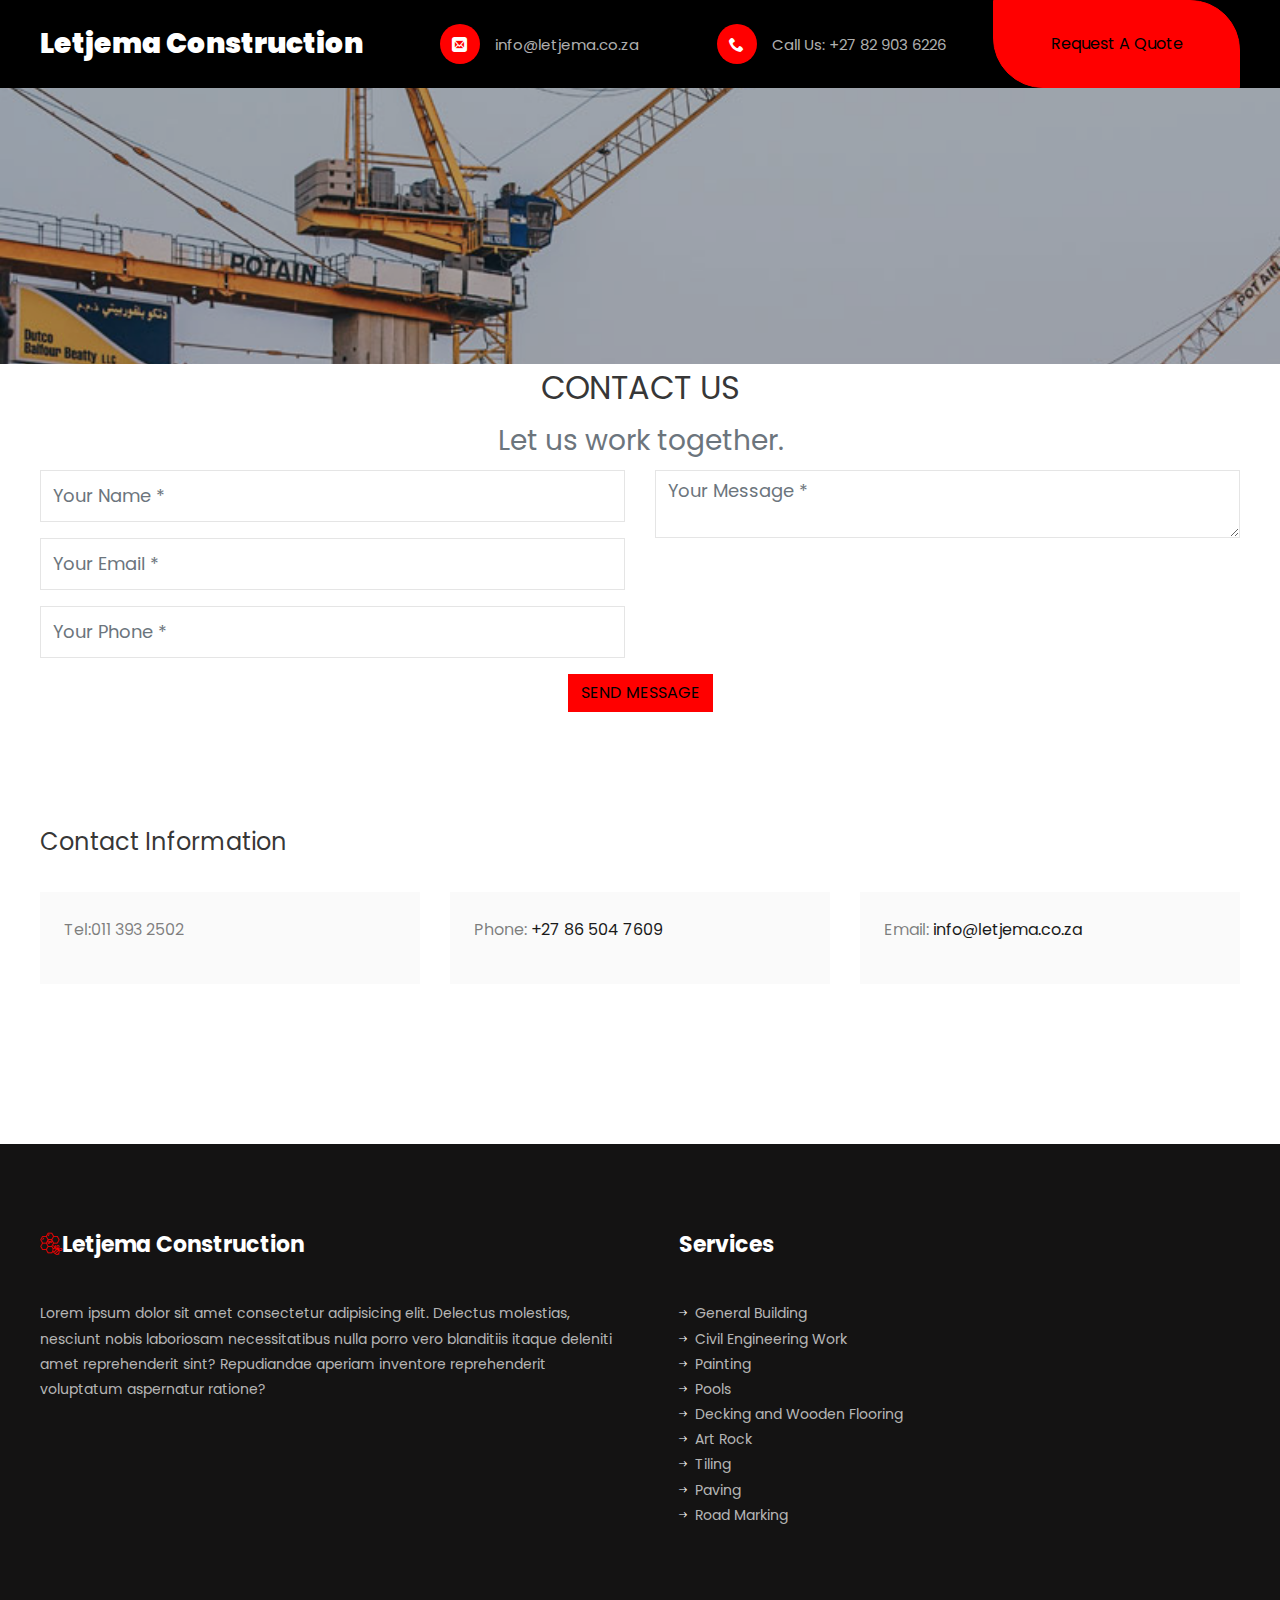
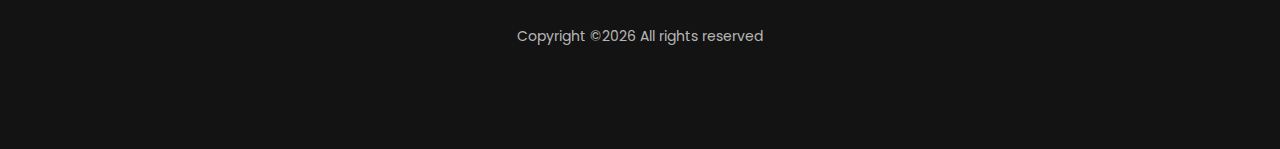
<file: contact.html>
<!DOCTYPE html>
<html lang="en">
  <head>
    <title>Letjema Construction</title>
    <meta charset="utf-8">
    <meta name="viewport" content="width=device-width, initial-scale=1, shrink-to-fit=no">
    
    <link href="https://fonts.googleapis.com/css?family=Poppins:300,400,500,600,700,800,900" rel="stylesheet">
    <link href="https://fonts.googleapis.com/css?family=Nunito+Sans:200,300,400,600,700,800,900" rel="stylesheet">

    <link rel="stylesheet" href="css/open-iconic-bootstrap.min.css">
    <link rel="stylesheet" href="css/animate.css">
    
    <link rel="stylesheet" href="css/owl.carousel.min.css">
    <link rel="stylesheet" href="css/owl.theme.default.min.css">
    <link rel="stylesheet" href="css/magnific-popup.css">

    <link rel="stylesheet" href="css/aos.css">

    <link rel="stylesheet" href="css/ionicons.min.css">

    <link rel="stylesheet" href="css/bootstrap-datepicker.css">
    <link rel="stylesheet" href="css/jquery.timepicker.css">

    
    <link rel="stylesheet" href="css/flaticon.css">
    <link rel="stylesheet" href="css/icomoon.css">
    <link rel="stylesheet" href="css/style.css">
  </head>
  <body>
    <div class="bg-top navbar-light">
    	<div class="container">
    		<div class="row no-gutters d-flex align-items-center align-items-stretch">
    			<div class="col-md-4 d-flex align-items-center py-4">
    				<a class="navbar-brand" href="index.html"><span class=""></span>Letjema Construction</a>
    			</div>
	    		<div class="col-lg-8 d-block">
		    		<div class="row d-flex">
					    <div class="col-md d-flex topper align-items-center align-items-stretch py-md-4">
					    	<div class="icon d-flex justify-content-center align-items-center"><span class="icon-mail"></span></div>
					    	<div class="text d-flex align-items-center">
						    	<span>info@letjema.co.za</span>
						    </div>
					    </div>
					    <div class="col-md d-flex topper align-items-center align-items-stretch py-md-4">
					    	<div class="icon d-flex justify-content-center align-items-center"><span class="icon-phone"></span></div>
						    <div class="text d-flex align-items-center">
						    	<span>Call Us: +27 82 903 6226</span>
						    </div>
					    </div>
					    <div class="col-md topper d-flex align-items-center align-items-stretch">
					    	<p class="mb-0 d-flex d-block">
					    		<a href="index.html#request-quote" class="btn btn-primary d-flex align-items-center justify-content-center">
					    			<span>Request A Quote</span>
					    		</a>
					    	</p>
					    </div>
				    </div>
			    </div>
		    </div>
		  </div>
    </div>
	  <nav class="navbar navbar-expand-lg navbar-dark bg-dark ftco-navbar-light" id="ftco-navbar">
	    <div class="container d-flex align-items-center">
				<button class="navbar-toggler" type="button" data-toggle="collapse" data-target="#ftco-nav" aria-controls="ftco-nav" aria-expanded="false" aria-label="Toggle navigation">
	        <span class="oi oi-menu"></span> Menu
	      </button>
	      <div class="collapse navbar-collapse" id="ftco-nav">
	        <ul class="navbar-nav mr-auto">
	        	<li class="nav-item"><a href="index.html" class="nav-link pl-0">Home</a></li>
	        	<li class="nav-item"><a href="about.html" class="nav-link">About</a></li>
	        	<li class="nav-item"><a href="project.html" class="nav-link">Project</a></li>
	        	<!-- <li class="nav-item"><a href="blog.html" class="nav-link">Blog</a></li> -->
	          <li class="nav-item active"><a href="contact.html" class="nav-link">Contact</a></li>
	        </ul>
	      </div>
	    </div>
	  </nav>
    <!-- END nav -->
    
    <section class="hero-wrap hero-wrap-2" style="background-image: url('images/work-7.jpg');" data-stellar-background-ratio="0.5">
      <div class="overlay"></div>
      <div class="container">
        <div class="row no-gutters slider-text align-items-center justify-content-center">
          <div class="col-md-9 ftco-animate text-center">
            <h1 class="mb-2 bread">Contact Us</h1>
            <p class="breadcrumbs"><span class="mr-2"><a href="index.html">Home <i class="ion-ios-arrow-forward"></i></a></span> <span>Contact <i class="ion-ios-arrow-forward"></i></span></p>
          </div>
        </div>
      </div>
    </section>

    <section id="contact">
      <div class="container">
        <div class="row">
          <div class="col-lg-12 text-center">
            <h2 class="section-heading text-uppercase">Contact Us</h2>
            <h3 class="section-subheading text-muted">Let us work together.</h3>
          </div>
        </div>
        <div class="row">
          <div class="col-lg-12">
            <form id="contactForm" name="sentMessage" novalidate="novalidate">
              <div class="row">
                <div class="col-md-6">
                  <div class="form-group">
                    <input class="form-control" id="name" type="text" placeholder="Your Name *" required="required" data-validation-required-message="Please enter your name.">
                    <p class="help-block text-danger"></p>
                  </div>
                  <div class="form-group">
                    <input class="form-control" id="email" type="email" placeholder="Your Email *" required="required" data-validation-required-message="Please enter your email address.">
                    <p class="help-block text-danger"></p>
                  </div>
                  <div class="form-group">
                    <input class="form-control" id="phone" type="tel" placeholder="Your Phone *" required="required" data-validation-required-message="Please enter your phone number.">
                    <p class="help-block text-danger"></p>
                  </div>
                </div>
                <div class="col-md-6">
                  <div class="form-group">
                    <textarea class="form-control" id="message" placeholder="Your Message *" required="required" data-validation-required-message="Please enter a message."></textarea>
                    <p class="help-block text-danger"></p>
                  </div>
                </div>
                <div class="clearfix"></div>
                <div class="col-lg-12 text-center">
                  <div id="success"></div>
                  <button id="sendMessageButton" class="btn btn-primary btn-xl text-uppercase" type="submit">Send Message</button>
                </div>
              </div>
            </form>
          </div>
        </div>
      </div>
    </section>
		<section class="ftco-section contact-section">
      <div class="container">
        <div class="row d-flex mb-5 contact-info">
          <div class="col-md-12 mb-4">
            <h2 class="h4">Contact Information</h2>
          </div>
          <div class="w-100"></div>
          <div class="col-md-4 d-flex">
          	<div class="bg-light d-flex align-self-stretch box p-4">
	            <p><span>Tel:</span>011 393 2502</p>
	          </div>
          </div>
          <div class="col-md-4 d-flex">
          	<div class="bg-light d-flex align-self-stretch box p-4">
	            <p><span>Phone:</span> <a href="#">+27 86 504 7609</a></p>
	          </div>
          </div>
          <div class="col-md-4 d-flex">
          	<div class="bg-light d-flex align-self-stretch box p-4">
	            <p><span>Email:</span> <a href="info@letjema.co.za">info@letjema.co.za</a></p>
	          </div>
          </div>
        </div>
      </div>
    </section>

		
    <footer class="ftco-footer ftco-bg-dark ftco-section">
        <div class="container">
          <div class="row mb-5">
            <div class="col-md">
              <div class="ftco-footer-widget mb-5">
                <h2 class="ftco-heading-2 logo"><span class="flaticon-bee"></span>Letjema Construction</h2>
                <p>Lorem ipsum dolor sit amet consectetur adipisicing elit. Delectus molestias, nesciunt nobis laboriosam necessitatibus nulla porro vero blanditiis itaque deleniti amet reprehenderit sint? Repudiandae aperiam inventore reprehenderit voluptatum aspernatur ratione?</p>
                <ul class="ftco-footer-social list-unstyled float-md-left float-lft mt-3">
                  <li class="ftco-animate"><a href="#"><span class="icon-twitter"></span></a></li>
                  <li class="ftco-animate"><a href="#"><span class=" icon-facebook2"></span></a></li>
                  <li class="ftco-animate"><a href="#"><span class="icon-instagram"></span></a></li>
                </ul>
              </div>
              
            </div>
            <div class="col-md">
              <div class="ftco-footer-widget mb-5 ml-md-4">
                <h2 class="ftco-heading-2">Services</h2>
                <ul class="list-unstyled">
                  <li><a href="#"><span class="ion-ios-arrow-round-forward mr-2"></span>General Building</a></li>
                  <li><a href="#"><span class="ion-ios-arrow-round-forward mr-2"></span>Civil Engineering Work</a></li>
                  <li><a href="#"><span class="ion-ios-arrow-round-forward mr-2"></span>Painting</a></li>
                  <li><a href="#"><span class="ion-ios-arrow-round-forward mr-2"></span>Pools</a></li>
                  <li><a href="#"><span class="ion-ios-arrow-round-forward mr-2"></span>Decking and Wooden Flooring</a></li>
                  <li><a href="#"><span class="ion-ios-arrow-round-forward mr-2"></span>Art Rock</a></li>
                  <li><a href="#"><span class="ion-ios-arrow-round-forward mr-2"></span>Tiling</a></li>
                  <li><a href="#"><span class="ion-ios-arrow-round-forward mr-2"></span>Paving</a></li>
                  <li><a href="#"><span class="ion-ios-arrow-round-forward mr-2"></span>Road Marking</a></li>
                </ul>
              </div>
            </div>
            <!-- <div class="col-md">
              <div class="ftco-footer-widget mb-5">
                <h2 class="ftco-heading-2">Newsletter</h2>
                <form action="#" class="subscribe-form">
                  <div class="form-group">
                    <input type="text" class="form-control mb-2 text-center" placeholder="Enter email address">
                    <input type="submit" value="Subscribe" class="form-control submit px-3">
                  </div>
                </form>
              </div>
            </div> -->
          </div>
          <div class="row">
            <div class="col-md-12 text-center">
  
              <p>
    Copyright &copy;<script>document.write(new Date().getFullYear());</script> All rights reserved </p>
            </div>
          </div>
        </div>
      </footer>
    
  

  <!-- loader -->
  <div id="ftco-loader" class="show fullscreen"><svg class="circular" width="48px" height="48px"><circle class="path-bg" cx="24" cy="24" r="22" fill="none" stroke-width="4" stroke="#eeeeee"/><circle class="path" cx="24" cy="24" r="22" fill="none" stroke-width="4" stroke-miterlimit="10" stroke="#F96D00"/></svg></div>


  <script src="js/jquery.min.js"></script>
  <script src="js/jquery-migrate-3.0.1.min.js"></script>
  <script src="js/popper.min.js"></script>
  <script src="js/bootstrap.min.js"></script>
  <script src="js/jquery.easing.1.3.js"></script>
  <script src="js/jquery.waypoints.min.js"></script>
  <script src="js/jquery.stellar.min.js"></script>
  <script src="js/owl.carousel.min.js"></script>
  <script src="js/jquery.magnific-popup.min.js"></script>
  <script src="js/aos.js"></script>
  <script src="js/jquery.animateNumber.min.js"></script>
  <script src="js/bootstrap-datepicker.js"></script>
  <script src="js/jquery.timepicker.min.js"></script>
  <script src="js/scrollax.min.js"></script>
  <script src="js/main.js"></script>
  <script src="js/contact_me.js"></script>
  <script src="js/jqBootstrapValidation.js"></script>

  

    
  </body>
</html>
</file>
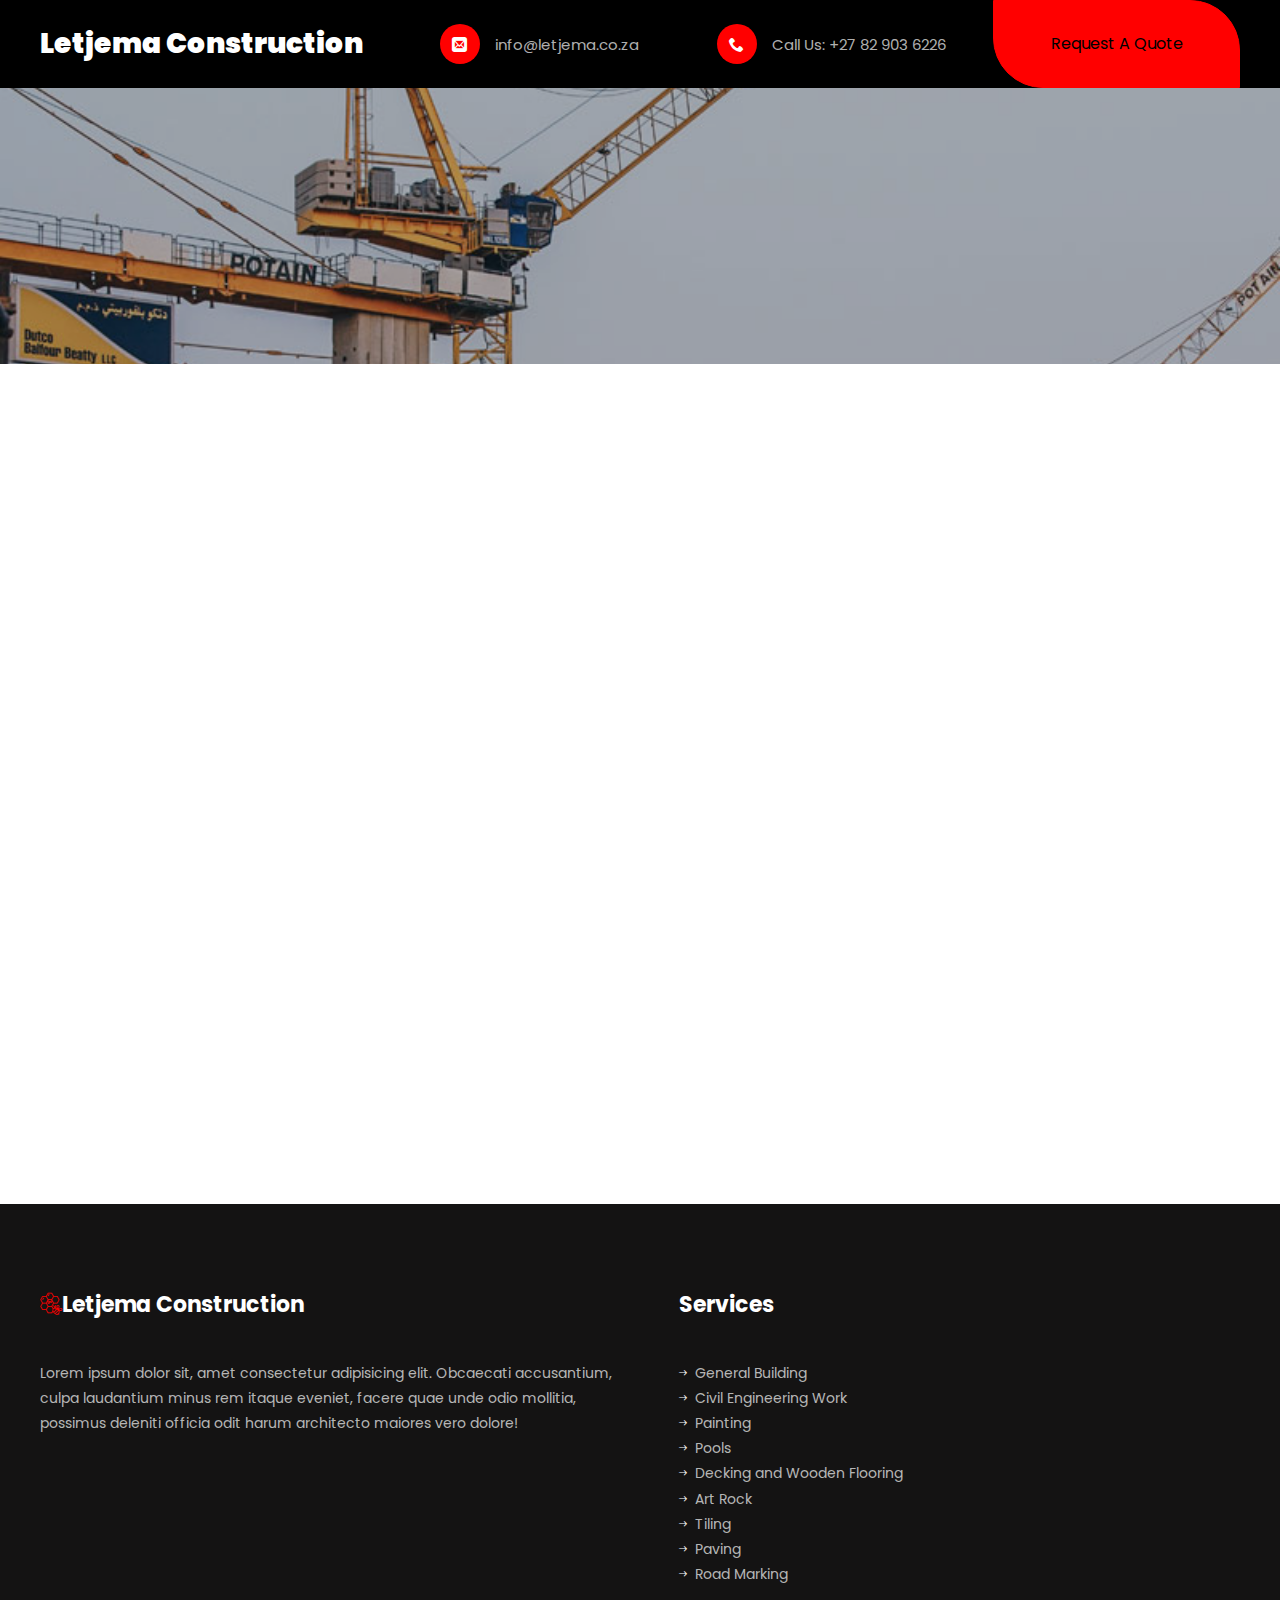
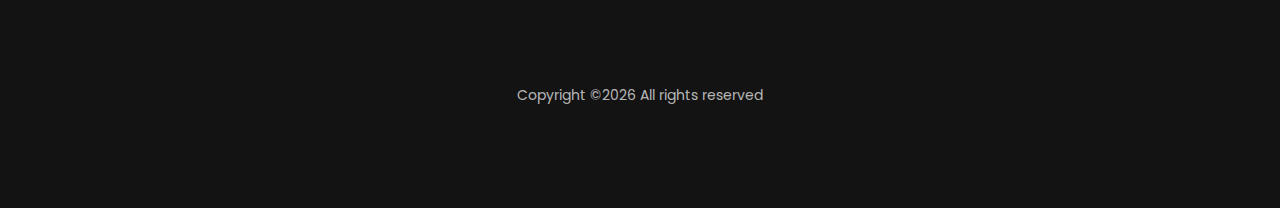
<file: project.html>
<!DOCTYPE html>
<html lang="en">
  <head>
    <title>Letjema Construction</title>
    <meta charset="utf-8">
    <meta name="viewport" content="width=device-width, initial-scale=1, shrink-to-fit=no">
    
    <link href="https://fonts.googleapis.com/css?family=Poppins:300,400,500,600,700,800,900" rel="stylesheet">
    <link href="https://fonts.googleapis.com/css?family=Nunito+Sans:200,300,400,600,700,800,900" rel="stylesheet">

    <link rel="stylesheet" href="css/open-iconic-bootstrap.min.css">
    <link rel="stylesheet" href="css/animate.css">
    
    <link rel="stylesheet" href="css/owl.carousel.min.css">
    <link rel="stylesheet" href="css/owl.theme.default.min.css">
    <link rel="stylesheet" href="css/magnific-popup.css">

    <link rel="stylesheet" href="css/aos.css">

    <link rel="stylesheet" href="css/ionicons.min.css">

    <link rel="stylesheet" href="css/bootstrap-datepicker.css">
    <link rel="stylesheet" href="css/jquery.timepicker.css">

    
    <link rel="stylesheet" href="css/flaticon.css">
    <link rel="stylesheet" href="css/icomoon.css">
    <link rel="stylesheet" href="css/style.css">
  </head>
  <body>
    <div class="bg-top navbar-light">
    	<div class="container">
    		<div class="row no-gutters d-flex align-items-center align-items-stretch">
    			<div class="col-md-4 d-flex align-items-center py-4">
    				<a class="navbar-brand" href="index.html"><span class=""></span>Letjema Construction</a>
    			</div>
	    		<div class="col-lg-8 d-block">
		    		<div class="row d-flex">
					    <div class="col-md d-flex topper align-items-center align-items-stretch py-md-4">
					    	<div class="icon d-flex justify-content-center align-items-center"><span class="icon-mail"></span></div>
					    	<div class="text d-flex align-items-center">
						    	<span>info@letjema.co.za</span>
						    </div>
					    </div>
					    <div class="col-md d-flex topper align-items-center align-items-stretch py-md-4">
					    	<div class="icon d-flex justify-content-center align-items-center"><span class="icon-phone"></span></div>
						    <div class="text d-flex align-items-center">
						    	<span>Call Us: +27 82 903 6226</span>
						    </div>
					    </div>
					    <div class="col-md topper d-flex align-items-center align-items-stretch">
					    	<p class="mb-0 d-flex d-block">
					    		<a href="index.html#requestQuote" class="btn btn-primary d-flex align-items-center justify-content-center">
					    			<span>Request A Quote</span>
					    		</a>
					    	</p>
					    </div>
				    </div>
			    </div>
		    </div>
		  </div>
    </div>
	  <nav class="navbar navbar-expand-lg navbar-dark bg-dark ftco-navbar-light" id="ftco-navbar">
	    <div class="container d-flex align-items-center">
				<button class="navbar-toggler" type="button" data-toggle="collapse" data-target="#ftco-nav" aria-controls="ftco-nav" aria-expanded="false" aria-label="Toggle navigation">
	        <span class="oi oi-menu"></span> Menu
	      </button>
	      <div class="collapse navbar-collapse" id="ftco-nav">
	        <ul class="navbar-nav mr-auto">
	        	<li class="nav-item"><a href="index.html" class="nav-link pl-0">Home</a></li>
	        	<li class="nav-item"><a href="about.html" class="nav-link">About</a></li>
	        	<li class="nav-item active"><a href="project.html" class="nav-link">Project</a></li>
	          <li class="nav-item"><a href="contact.html" class="nav-link">Contact</a></li>
	        </ul>
	      </div>
	    </div>
	  </nav>
    <!-- END nav -->
    
    <section class="hero-wrap hero-wrap-2" style="background-image: url('images/work-7.jpg');" data-stellar-background-ratio="0.5">
      <div class="overlay"></div>
      <div class="container">
        <div class="row no-gutters slider-text align-items-center justify-content-center">
          <div class="col-md-9 ftco-animate text-center">
            <h1 class="mb-2 bread">Project</h1>
            <p class="breadcrumbs"><span class="mr-2"><a href="index.html">Home <i class="ion-ios-arrow-forward"></i></a></span> <span>About us <i class="ion-ios-arrow-forward"></i></span></p>
          </div>
        </div>
      </div>
    </section>

    <section class="ftco-section ftco-no-pt ftco-no-pb">
			<div class="container-fluid p-0">
    		<div class="row no-gutters">
    			<div class="col-md-6 col-lg-3 ftco-animate">
    				<div class="project">
	    				<img src="images/work-1.jpg" class="img-fluid" alt="Colorlib Template">
	    				<div class="text">
	    					<span>Work</span>
	    					<h3><a href="project.html">Place</a></h3>
	    				</div>
	    				<a href="images/work-1.jpg" class="icon image-popup d-flex justify-content-center align-items-center">
	    					<span class="icon-expand"></span>
	    				</a>
    				</div>
    			</div>
    			<div class="col-md-6 col-lg-3 ftco-animate">
    				<div class="project">
	    				<img src="images/work-2.jpg" class="img-fluid" alt="Colorlib Template">
	    				<div class="text">
	    					<span>Work</span>
	    					<h3><a href="project.html">Place</a></h3>
	    				</div>
	    				<a href="images/work-2.jpg" class="icon image-popup d-flex justify-content-center align-items-center">
	    					<span class="icon-expand"></span>
	    				</a>
    				</div>
    			</div>
    			<div class="col-md-6 col-lg-3 ftco-animate">
    				<div class="project">
	    				<img src="images/work-3.jpg" class="img-fluid" alt="Colorlib Template">
	    				<div class="text">
	    					<span>Work</span>
	    					<h3><a href="project.html">Place</a></h3>
	    				</div>
	    				<a href="images/work-3.jpg" class="icon image-popup d-flex justify-content-center align-items-center">
	    					<span class="icon-expand"></span>
	    				</a>
    				</div>
    			</div>
    			<div class="col-md-6 col-lg-3 ftco-animate">
    				<div class="project">
	    				<img src="images/work-4.jpg" class="img-fluid" alt="Colorlib Template">
	    				<div class="text">
	    					<span>Work</span>
	    					<h3><a href="project.html">Place</a></h3>
	    				</div>
	    				<a href="images/work-4.jpg" class="icon image-popup d-flex justify-content-center align-items-center">
	    					<span class="icon-expand"></span>
	    				</a>
    				</div>
    			</div>
    			<div class="col-md-6 col-lg-3 ftco-animate">
    				<div class="project">
	    				<img src="images/work-5.jpg" class="img-fluid" alt="Colorlib Template">
	    				<div class="text">
	    					<span>Work</span>
	    					<h3><a href="project.html">Place</a></h3>
	    				</div>
	    				<a href="images/work-5.jpg" class="icon image-popup d-flex justify-content-center align-items-center">
	    					<span class="icon-expand"></span>
	    				</a>
    				</div>
    			</div>
    			<div class="col-md-6 col-lg-3 ftco-animate">
    				<div class="project">
	    				<img src="images/work-6.jpg" class="img-fluid" alt="Colorlib Template">
	    				<div class="text">
	    					<span>Work</span>
	    					<h3><a href="project.html">Place</a></h3>
	    				</div>
	    				<a href="images/work-6.jpg" class="icon image-popup d-flex justify-content-center align-items-center">
	    					<span class="icon-expand"></span>
	    				</a>
    				</div>
    			</div>
    			<div class="col-md-6 col-lg-3 ftco-animate">
    				<div class="project">
	    				<img src="images/work-7.jpg" class="img-fluid" alt="Colorlib Template">
	    				<div class="text">
	    					<span>Work</span>
	    					<h3><a href="project.html">Place</a></h3>
	    				</div>
	    				<a href="images/work-7.jpg" class="icon image-popup d-flex justify-content-center align-items-center">
	    					<span class="icon-expand"></span>
	    				</a>
    				</div>
    			</div>
    			<div class="col-md-6 col-lg-3 ftco-animate">
    				<div class="project">
	    				<img src="images/work-8.jpg" class="img-fluid" alt="Colorlib Template">
	    				<div class="text">
	    					<span>Work</span>
	    					<h3><a href="project.html">Place</a></h3>
	    				</div>
	    				<a href="images/work-8.jpg" class="icon image-popup d-flex justify-content-center align-items-center">
	    					<span class="icon-expand"></span>
	    				</a>
    				</div>
    			</div>
    			<div class="col-md-6 col-lg-3 ftco-animate">
    				<div class="project">
	    				<img src="images/work-9.jpg" class="img-fluid" alt="Colorlib Template">
	    				<div class="text">
	    					<span>Work</span>
	    					<h3><a href="project.html">Place</a></h3>
	    				</div>
	    				<a href="images/work-9.jpg" class="icon image-popup d-flex justify-content-center align-items-center">
	    					<span class="icon-expand"></span>
	    				</a>
    				</div>
    			</div>
    			<div class="col-md-6 col-lg-3 ftco-animate">
    				<div class="project">
	    				<img src="images/work-10.jpg" class="img-fluid" alt="Colorlib Template">
	    				<div class="text">
	    					<span>Work</span>
	    					<h3><a href="project.html">Place</a></h3>
	    				</div>
	    				<a href="images/work-10.jpg" class="icon image-popup d-flex justify-content-center align-items-center">
	    					<span class="icon-expand"></span>
	    				</a>
    				</div>
    			</div>
    			<div class="col-md-6 col-lg-3 ftco-animate">
    				<div class="project">
	    				<img src="images/work-11.jpg" class="img-fluid" alt="Colorlib Template">
	    				<div class="text">
	    					<span>Work</span>
	    					<h3><a href="project.html">Place</a></h3>
	    				</div>
	    				<a href="images/work-11.jpg" class="icon image-popup d-flex justify-content-center align-items-center">
	    					<span class="icon-expand"></span>
	    				</a>
    				</div>
    			</div>
    			<div class="col-md-6 col-lg-3 ftco-animate">
    				<div class="project">
	    				<img src="images/work-12.jpg" class="img-fluid" alt="Colorlib Template">
	    				<div class="text">
	    					<span>Work</span>
	    					<h3><a href="project.html">Place</a></h3>
	    				</div>
	    				<a href="images/work-12.jpg" class="icon image-popup d-flex justify-content-center align-items-center">
	    					<span class="icon-expand"></span>
	    				</a>
    				</div>
    			</div>
    		</div>
    	</div>
		</section>

		
    <footer class="ftco-footer ftco-bg-dark ftco-section">
      <div class="container">
        <div class="row mb-5">
          <div class="col-md">
            <div class="ftco-footer-widget mb-5">
              <h2 class="ftco-heading-2 logo"><span class="flaticon-bee"></span>Letjema Construction</h2>
              <p>Lorem ipsum dolor sit, amet consectetur adipisicing elit. Obcaecati accusantium, culpa laudantium minus rem itaque eveniet, facere quae unde odio mollitia, possimus deleniti officia odit harum architecto maiores vero dolore!</p>
              <ul class="ftco-footer-social list-unstyled float-md-left float-lft mt-3">
                <li class="ftco-animate"><a href="#"><span class="icon-twitter"></span></a></li>
                <li class="ftco-animate"><a href="#"><span class=" icon-facebook2"></span></a></li>
                <li class="ftco-animate"><a href="#"><span class="icon-instagram"></span></a></li>
              </ul>
            </div>
            
          </div>
          <div class="col-md">
            <div class="ftco-footer-widget mb-5 ml-md-4">
              <h2 class="ftco-heading-2">Services</h2>
              <ul class="list-unstyled">
                <li><a href="#"><span class="ion-ios-arrow-round-forward mr-2"></span>General Building</a></li>
                <li><a href="#"><span class="ion-ios-arrow-round-forward mr-2"></span>Civil Engineering Work</a></li>
                <li><a href="#"><span class="ion-ios-arrow-round-forward mr-2"></span>Painting</a></li>
                <li><a href="#"><span class="ion-ios-arrow-round-forward mr-2"></span>Pools</a></li>
                <li><a href="#"><span class="ion-ios-arrow-round-forward mr-2"></span>Decking and Wooden Flooring</a></li>
                <li><a href="#"><span class="ion-ios-arrow-round-forward mr-2"></span>Art Rock</a></li>
                <li><a href="#"><span class="ion-ios-arrow-round-forward mr-2"></span>Tiling</a></li>
                <li><a href="#"><span class="ion-ios-arrow-round-forward mr-2"></span>Paving</a></li>
                <li><a href="#"><span class="ion-ios-arrow-round-forward mr-2"></span>Road Marking</a></li>
              </ul>
            </div>
          </div>
        </div>
        <div class="row">
          <div class="col-md-12 text-center">

            <p>
  Copyright &copy;<script>document.write(new Date().getFullYear());</script> All rights reserved</p>
          </div>
        </div>
      </div>
    </footer>
    
  

  <!-- loader -->
  <div id="ftco-loader" class="show fullscreen"><svg class="circular" width="48px" height="48px"><circle class="path-bg" cx="24" cy="24" r="22" fill="none" stroke-width="4" stroke="#eeeeee"/><circle class="path" cx="24" cy="24" r="22" fill="none" stroke-width="4" stroke-miterlimit="10" stroke="#F96D00"/></svg></div>


  <script src="js/jquery.min.js"></script>
  <script src="js/jquery-migrate-3.0.1.min.js"></script>
  <script src="js/popper.min.js"></script>
  <script src="js/bootstrap.min.js"></script>
  <script src="js/jquery.easing.1.3.js"></script>
  <script src="js/jquery.waypoints.min.js"></script>
  <script src="js/jquery.stellar.min.js"></script>
  <script src="js/owl.carousel.min.js"></script>
  <script src="js/jquery.magnific-popup.min.js"></script>
  <script src="js/aos.js"></script>
  <script src="js/jquery.animateNumber.min.js"></script>
  <script src="js/bootstrap-datepicker.js"></script>
  <script src="js/jquery.timepicker.min.js"></script>
  <script src="js/scrollax.min.js"></script>
  <script src="js/main.js"></script>
  <script src="js/contact_me.js"></script>

    
  </body>
</html>
</file>
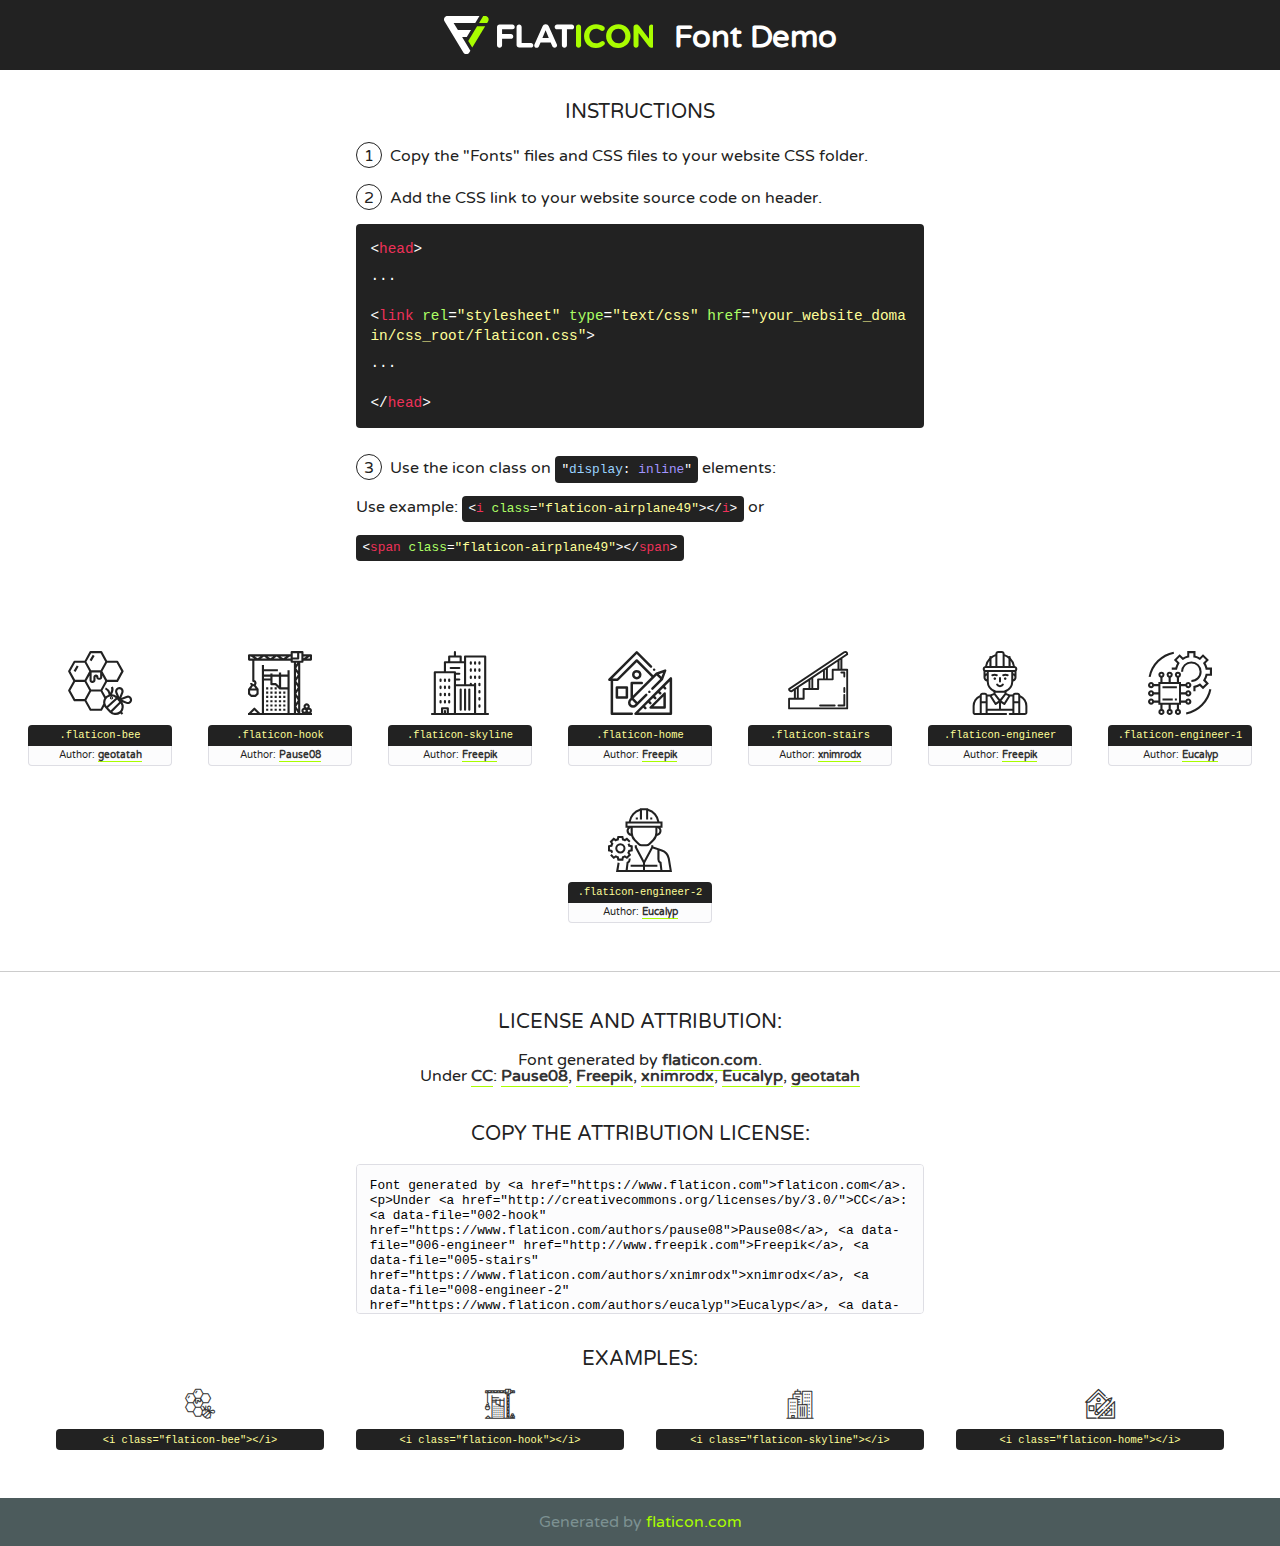
<file: fonts/flaticon/font/flaticon.html>
<!DOCTYPE html>
<!--
  Flaticon icon font: Flaticon
  Creation date: 07/02/2019 07:51
-->
<html>
<!DOCTYPE html>
<html>

<head>
    <title>Flaticon WebFont</title>
    <link href="http://fonts.googleapis.com/css?family=Varela+Round" rel="stylesheet" type="text/css" />
    <link rel="stylesheet" type="text/css" href="flaticon.css">
    <meta charset="UTF-8">
    <style>
    html, body, div, span, applet, object, iframe,
    h1, h2, h3, h4, h5, h6, p, blockquote, pre,
    a, abbr, acronym, address, big, cite, code,
    del, dfn, em, img, ins, kbd, q, s, samp,
    small, strike, strong, sub, sup, tt, var,
    b, u, i, center,
    dl, dt, dd, ol, ul, li,
    fieldset, form, label, legend,
    table, caption, tbody, tfoot, thead, tr, th, td,
    article, aside, canvas, details, embed, 
    figure, figcaption, footer, header, hgroup, 
    menu, nav, output, ruby, section, summary,
    time, mark, audio, video {
        margin: 0;
        padding: 0;
        border: 0;
        font-size: 100%;
        font: inherit;
        vertical-align: baseline;
    }
    /* HTML5 display-role reset for older browsers */
    article, aside, details, figcaption, figure, 
    footer, header, hgroup, menu, nav, section {
        display: block;
    }
    body {
        line-height: 1;
    }
    ol, ul {
        list-style: none;
    }
    blockquote, q {
        quotes: none;
    }
    blockquote:before, blockquote:after,
    q:before, q:after {
        content: '';
        content: none;
    }
    table {
        border-collapse: collapse;
        border-spacing: 0;
    }
    body {
        font-family: 'Varela Round', Helvetica, Arial, sans-serif;
        font-size: 16px;
        color: #222;
    }
    a {
        color: #333;
        border-bottom: 1px solid #a9fd00;
        font-weight: bold;
        text-decoration: none;
    }
    * {
        -moz-box-sizing: border-box;
        -webkit-box-sizing: border-box;
        box-sizing: border-box;
        margin: 0;
        padding: 0;
    }
    [class^="flaticon-"]:before, [class*=" flaticon-"]:before, [class^="flaticon-"]:after, [class*=" flaticon-"]:after {
        font-family: Flaticon;
        font-size: 30px;
        font-style: normal;
        margin-left: 20px;
        color: #333;
    }
    .wrapper {
        max-width: 600px;
        margin: auto;
        padding: 0 1em;
    }
    .title {
        font-size: 1.25em;
        text-align: center;
        margin-bottom: 1em;
        text-transform: uppercase;
    }
    header {
        text-align: center;
        background-color: #222;
        color: #fff;
        padding: 1em;
    }
    header .logo {
        width: 210px;
        height: 38px;
        display: inline-block;
        vertical-align: middle;
        margin-right: 1em;
        border: none;
    }
    header strong {
        font-size: 1.95em;
        font-weight: bold;
        vertical-align: middle;
        margin-top: 5px;
        display: inline-block;
    }
    .demo {
        margin: 2em auto;
        line-height: 1.25em;
    }
    .demo ul li {
        margin-bottom: 1em;
    }
    .demo ul li .num {
        color: #222;
        border-radius: 20px;
        display: inline-block;
        width: 26px;
        padding: 3px;
        height: 26px;
        text-align: center;
        margin-right: 0.5em;
        border: 1px solid #222;
    }
    .demo ul li code {
        background-color: #222;
        border-radius: 4px;
        padding: 0.25em 0.5em;
        display: inline-block;
        color: #fff;
        font-family: Consolas,Monaco,Lucida Console,Liberation Mono,DejaVu Sans Mono,Bitstream Vera Sans Mono,Courier New, monospace;
        font-weight: lighter;
        margin-top: 1em;
        font-size: 0.8em;
        word-break: break-all;
    }
    .demo ul li code.big {
        padding: 1em;
        font-size: 0.9em;
    }
    .demo ul li code .red {
        color: #EF3159;
    }
    .demo ul li code .green {
        color: #ACFF65;
    }
    .demo ul li code .yellow {
        color: #FFFF99;
    }
    .demo ul li code .blue {
        color: #99D3FF;
    }
    .demo ul li code .purple {
        color: #A295FF;
    }
    .demo ul li code .dots {
        margin-top: 0.5em;
        display: block;
    }
    #glyphs {
        border-bottom: 1px solid #ccc;
        padding: 2em 0;
        text-align: center;
    }
    .glyph {
        display: inline-block;
        width: 9em;
        margin: 1em;
        text-align: center;
        vertical-align: top;
        background: #FFF;
    }
    .glyph .glyph-icon {
        padding: 10px;
        display: block;
        font-family:"Flaticon";
        font-size: 64px;
        line-height: 1;
    }
    .glyph .glyph-icon:before {
        font-size: 64px;
        color: #222;
        margin-left: 0;
    }
    .class-name {
        font-size: 0.65em;
        background-color: #222;
        color: #fff;
        border-radius: 4px 4px 0 0;
        padding: 0.5em;
        color: #FFFF99;
        font-family: Consolas,Monaco,Lucida Console,Liberation Mono,DejaVu Sans Mono,Bitstream Vera Sans Mono,Courier New, monospace;
    }
    .author-name {
        font-size: 0.6em;
        background-color: #fcfcfd;
        border: 1px solid #DEDEE4;
        border-top: 0;
        border-radius: 0 0 4px 4px;
        padding: 0.5em;
    }
    .class-name:last-child {
        font-size: 10px;
        color:#888;
    }
    .class-name:last-child a {
        font-size: 10px;
        color:#555;
    }
    .class-name:last-child a:hover {
        color:#a9fd00;
    }
    .glyph > input {
        display: block;
        width: 100px;
        margin: 5px auto;
        text-align: center;
        font-size: 12px;
        cursor: text;
    }
    .glyph > input.icon-input {
        font-family:"Flaticon";
        font-size: 16px;
        margin-bottom: 10px;
    }
    .attribution .title {
        margin-top: 2em;
    }
    .attribution textarea {
        background-color: #fcfcfd;
        padding: 1em;
        border: none;
        box-shadow: none;
        border: 1px solid #DEDEE4;
        border-radius: 4px;
        resize: none;
        width: 100%;
        height: 150px;
        font-size: 0.8em;
        font-family: Consolas,Monaco,Lucida Console,Liberation Mono,DejaVu Sans Mono,Bitstream Vera Sans Mono,Courier New, monospace;
        -webkit-appearance: none;
    }
    .iconsuse {
        margin: 2em auto;
        text-align: center;
        max-width: 1200px;
    }
    .iconsuse:after {
        content: '';
        display: table;
        clear: both;
    }
    .iconsuse .image {
        float: left;
        width: 25%;
        padding: 0 1em;
    }
    .iconsuse .image p {
        margin-bottom: 1em;
    }
    .iconsuse .image span {
        display: block;
        font-size: 0.65em;
        background-color: #222;
        color: #fff;
        border-radius: 4px;
        padding: 0.5em;
        color: #FFFF99;
        margin-top: 1em;
        font-family: Consolas,Monaco,Lucida Console,Liberation Mono,DejaVu Sans Mono,Bitstream Vera Sans Mono,Courier New, monospace;
    }
    #footer {
        text-align: center;
        background-color: #4C5B5C;
        color: #7c9192;
        padding: 1em;
    }
    #footer a {
        border: none;
        color: #a9fd00;
        font-weight: normal;
    }
    @media (max-width: 960px) {
        .iconsuse .image {
            width: 50%;
        }
    }
    @media (max-width: 560px) {
        .iconsuse .image {
            width: 100%;
        }
    }
    </style>
</head>

<body class="characters-off">

    <header>
        <a href="https://www.flaticon.com" target="_blank" class="logo">
            <svg version="1.1" xmlns="http://www.w3.org/2000/svg" xmlns:xlink="http://www.w3.org/1999/xlink" xmlns:a="http://ns.adobe.com/AdobeSVGViewerExtensions/3.0/" viewBox="0 0 560.875 102.036" enable-background="new 0 0 560.875 102.036" xml:space="preserve">
                <defs>
                </defs>
                <g>
                    <g class="letters">
                        <path fill="#ffffff" d="M141.596,29.675c0-3.777,2.985-6.767,6.764-6.767h34.438c3.426,0,6.15,2.728,6.15,6.15
                        c0,3.43-2.724,6.149-6.15,6.149h-27.674v13.091h23.719c3.429,0,6.151,2.724,6.151,6.15c0,3.43-2.723,6.149-6.151,6.149h-23.719
                        v17.574c0,3.773-2.986,6.761-6.764,6.761c-3.779,0-6.764-2.989-6.764-6.761V29.675z"></path>
                        <path fill="#ffffff" d="M193.844,29.149c0-3.781,2.985-6.767,6.764-6.767c3.776,0,6.763,2.985,6.763,6.767v42.957h25.039
                        c3.426,0,6.149,2.726,6.149,6.153c0,3.425-2.723,6.15-6.149,6.15h-31.802c-3.779,0-6.764-2.986-6.764-6.768V29.149z"></path>
                        <path fill="#ffffff" d="M241.891,75.71l21.438-48.407c1.492-3.341,4.215-5.357,7.906-5.357h0.792
                        c3.686,0,6.323,2.017,7.815,5.357l21.439,48.407c0.436,0.967,0.701,1.845,0.701,2.723c0,3.602-2.809,6.501-6.414,6.501
                        c-3.161,0-5.269-1.845-6.499-4.655l-4.132-9.661h-27.059l-4.301,10.102c-1.144,2.631-3.426,4.214-6.237,4.214
                        c-3.517,0-6.24-2.81-6.24-6.325C241.1,77.64,241.451,76.677,241.891,75.71z M279.932,58.666l-8.521-20.297l-8.526,20.297H279.932
                        z"></path>
                        <path fill="#ffffff" d="M314.864,35.387H301.86c-3.429,0-6.239-2.813-6.239-6.238c0-3.429,2.811-6.24,6.239-6.24h39.533
                        c3.426,0,6.237,2.811,6.237,6.24c0,3.425-2.811,6.238-6.237,6.238h-13.001v42.785c0,3.773-2.99,6.761-6.764,6.761
                        c-3.779,0-6.764-2.989-6.764-6.761V35.387z"></path>
                        <path fill="#A9FD00" d="M352.615,29.149c0-3.781,2.985-6.767,6.767-6.767c3.774,0,6.761,2.985,6.761,6.767v49.024
                        c0,3.773-2.987,6.761-6.761,6.761c-3.781,0-6.767-2.989-6.767-6.761V29.149z"></path>
                        <path fill="#A9FD00" d="M374.132,53.836v-0.179c0-17.481,13.178-31.801,32.065-31.801c9.22,0,15.459,2.458,20.557,6.238
                        c1.402,1.054,2.637,2.985,2.637,5.357c0,3.692-2.985,6.59-6.681,6.59c-1.845,0-3.071-0.702-4.044-1.319
                        c-3.776-2.813-7.729-4.393-12.562-4.393c-10.364,0-17.831,8.611-17.831,19.154v0.173c0,10.542,7.291,19.329,17.831,19.329
                        c5.715,0,9.492-1.756,13.359-4.834c1.049-0.874,2.458-1.491,4.039-1.491c3.429,0,6.325,2.813,6.325,6.236
                        c0,2.106-1.056,3.78-2.282,4.834c-5.539,4.834-12.036,7.733-21.878,7.733C387.572,85.464,374.132,71.493,374.132,53.836z"></path>
                        <path fill="#A9FD00" d="M433.009,53.836v-0.179c0-17.481,13.79-31.801,32.766-31.801c18.981,0,32.592,14.143,32.592,31.628v0.173
                        c0,17.483-13.785,31.807-32.769,31.807C446.625,85.464,433.009,71.32,433.009,53.836z M484.224,53.836v-0.179
                        c0-10.539-7.725-19.326-18.626-19.326c-10.893,0-18.449,8.611-18.449,19.154v0.173c0,10.542,7.73,19.329,18.626,19.329
                        C476.676,72.986,484.224,64.378,484.224,53.836z"></path>
                        <path fill="#A9FD00" d="M506.233,29.321c0-3.774,2.99-6.763,6.767-6.763h1.401c3.252,0,5.183,1.583,7.029,3.953l26.093,34.265
                        V29.059c0-3.692,2.99-6.677,6.681-6.677c3.683,0,6.671,2.985,6.671,6.677v48.934c0,3.78-2.987,6.765-6.764,6.765h-0.436
                        c-3.257,0-5.188-1.581-7.034-3.953l-27.056-35.492v32.944c0,3.687-2.985,6.676-6.678,6.676c-3.683,0-6.673-2.989-6.673-6.676
                        V29.321z"></path>
                    </g>
                    <g class="insignia">
                        <path fill="#ffffff" d="M48.372,56.137h12.517l11.156-18.537H37.186L25.688,18.539h57.825L94.668,0H9.271
                        C5.925,0,2.842,1.801,1.198,4.716c-1.644,2.907-1.593,6.482,0.134,9.343l50.38,83.501c1.678,2.781,4.689,4.476,7.938,4.476
                        c3.246,0,6.257-1.695,7.935-4.476l2.898-4.804L48.372,56.137z"></path>
                        <g class="i">
                            <path fill="#A9FD00" d="M93.575,18.539h0.031v0.004l21.652,0.004l2.705-4.488c1.727-2.861,1.778-6.436,0.133-9.343
                            C116.454,1.801,113.371,0,110.026,0h-5.294L93.575,18.539z"></path>
                            <polygon fill="#A9FD00" points="88.291,27.356 64.725,66.486 75.519,84.404 109.942,27.356"></polygon>
                        </g>
                    </g>
                </g>
            </svg>
        </a>
        <strong>Font Demo</strong>
    </header>


    <section class="demo wrapper">

        <p class="title">Instructions</p>

        <ul>
            <li>
                <span class="num">1</span>Copy the "Fonts" files and CSS files to your website CSS folder.
            </li>
            <li>
                <span class="num">2</span>Add the CSS link to your website source code on header.
                <code class="big">
                    &lt;<span class="red">head</span>&gt;
                    <br/><span class="dots">...</span>
                    <br/>&lt;<span class="red">link</span> <span class="green">rel</span>=<span class="yellow">"stylesheet"</span> <span class="green">type</span>=<span class="yellow">"text/css"</span> <span class="green">href</span>=<span class="yellow">"your_website_domain/css_root/flaticon.css"</span>&gt;
                    <br/><span class="dots">...</span>
                    <br/>&lt;/<span class="red">head</span>&gt;
                </code>
            </li>

            <li>
                <p>
                    <span class="num">3</span>Use the icon class on <code>"<span class="blue">display</span>:<span class="purple"> inline</span>"</code> elements:
                    <br />
                    Use example: <code>&lt;<span class="red">i</span> <span class="green">class</span>=<span class="yellow">&quot;flaticon-airplane49&quot;</span>&gt;&lt;/<span class="red">i</span>&gt;</code> or <code>&lt;<span class="red">span</span> <span class="green">class</span>=<span class="yellow">&quot;flaticon-airplane49&quot;</span>&gt;&lt;/<span class="red">span</span>&gt;</code>
            </li>
        </ul>

    </section>




   <section id="glyphs">          
    
      
        <div class="glyph"><div class="glyph-icon flaticon-bee"></div>
            <div class="class-name">.flaticon-bee</div>
            <div class="author-name">Author: <a data-file="001-bee" href="https://www.flaticon.com/authors/geotatah">geotatah</a> </div> 
        </div>        
        
        <div class="glyph"><div class="glyph-icon flaticon-hook"></div>
            <div class="class-name">.flaticon-hook</div>
            <div class="author-name">Author: <a data-file="002-hook" href="https://www.flaticon.com/authors/pause08">Pause08</a> </div> 
        </div>        
        
        <div class="glyph"><div class="glyph-icon flaticon-skyline"></div>
            <div class="class-name">.flaticon-skyline</div>
            <div class="author-name">Author: <a data-file="003-skyline" href="http://www.freepik.com">Freepik</a> </div> 
        </div>        
        
        <div class="glyph"><div class="glyph-icon flaticon-home"></div>
            <div class="class-name">.flaticon-home</div>
            <div class="author-name">Author: <a data-file="004-home" href="http://www.freepik.com">Freepik</a> </div> 
        </div>        
        
        <div class="glyph"><div class="glyph-icon flaticon-stairs"></div>
            <div class="class-name">.flaticon-stairs</div>
            <div class="author-name">Author: <a data-file="005-stairs" href="https://www.flaticon.com/authors/xnimrodx">xnimrodx</a> </div> 
        </div>        
        
        <div class="glyph"><div class="glyph-icon flaticon-engineer"></div>
            <div class="class-name">.flaticon-engineer</div>
            <div class="author-name">Author: <a data-file="006-engineer" href="http://www.freepik.com">Freepik</a> </div> 
        </div>        
        
        <div class="glyph"><div class="glyph-icon flaticon-engineer-1"></div>
            <div class="class-name">.flaticon-engineer-1</div>
            <div class="author-name">Author: <a data-file="007-engineer-1" href="https://www.flaticon.com/authors/eucalyp">Eucalyp</a> </div> 
        </div>        
        
        <div class="glyph"><div class="glyph-icon flaticon-engineer-2"></div>
            <div class="class-name">.flaticon-engineer-2</div>
            <div class="author-name">Author: <a data-file="008-engineer-2" href="https://www.flaticon.com/authors/eucalyp">Eucalyp</a> </div> 
        </div>        
        

    </section>



    <section class="attribution wrapper"   style="text-align:center;">

      <div class="title">License and attribution:</div><div class="attrDiv">Font generated by <a href="https://www.flaticon.com">flaticon.com</a>. <div><p>Under <a href="http://creativecommons.org/licenses/by/3.0/">CC</a>: <a data-file="002-hook" href="https://www.flaticon.com/authors/pause08">Pause08</a>, <a data-file="006-engineer" href="http://www.freepik.com">Freepik</a>, <a data-file="005-stairs" href="https://www.flaticon.com/authors/xnimrodx">xnimrodx</a>, <a data-file="008-engineer-2" href="https://www.flaticon.com/authors/eucalyp">Eucalyp</a>, <a data-file="001-bee" href="https://www.flaticon.com/authors/geotatah">geotatah</a></p>  </div>
      </div>
      <div class="title">Copy the Attribution License:</div>

    <textarea onclick="this.focus();this.select();">Font generated by &lt;a href=&quot;https://www.flaticon.com&quot;&gt;flaticon.com&lt;/a&gt;. <p>Under <a href="http://creativecommons.org/licenses/by/3.0/">CC</a>: <a data-file="002-hook" href="https://www.flaticon.com/authors/pause08">Pause08</a>, <a data-file="006-engineer" href="http://www.freepik.com">Freepik</a>, <a data-file="005-stairs" href="https://www.flaticon.com/authors/xnimrodx">xnimrodx</a>, <a data-file="008-engineer-2" href="https://www.flaticon.com/authors/eucalyp">Eucalyp</a>, <a data-file="001-bee" href="https://www.flaticon.com/authors/geotatah">geotatah</a></p>  
     </textarea>

    </section>

    <section class="iconsuse">

          <div class="title">Examples:</div>            
             
            <div class="image">
                <p>
                    <i class="glyph-icon flaticon-bee"></i> 
                    <span>&lt;i class=&quot;flaticon-bee&quot;&gt;&lt;/i&gt;</span>
                </p>
            </div>
            
            <div class="image">
                <p>
                    <i class="glyph-icon flaticon-hook"></i> 
                    <span>&lt;i class=&quot;flaticon-hook&quot;&gt;&lt;/i&gt;</span>
                </p>
            </div>
            
            <div class="image">
                <p>
                    <i class="glyph-icon flaticon-skyline"></i> 
                    <span>&lt;i class=&quot;flaticon-skyline&quot;&gt;&lt;/i&gt;</span>
                </p>
            </div>
            
            <div class="image">
                <p>
                    <i class="glyph-icon flaticon-home"></i> 
                    <span>&lt;i class=&quot;flaticon-home&quot;&gt;&lt;/i&gt;</span>
                </p>
            </div>
                       
        </div>
                            
    </section>

<div id="footer">
    <div>Generated by <a href="https://www.flaticon.com">flaticon.com</a>
    </div>
</div>



</body>
</html>
</file>
<file: css/flaticon.css>
/*
  	Flaticon icon font: Flaticon
  	Creation date: 06/10/2018 08:32
  	*/


@font-face {
  font-family: "Flaticon";
  src: url("../fonts/flaticon/font/Flaticon.eot");
  src: url("../fonts/flaticon/font/Flaticon.eot?#iefix") format("embedded-opentype"),
       url("../fonts/flaticon/font/Flaticon.woff") format("woff"),
       url("../fonts/flaticon/font/Flaticon.ttf") format("truetype"),
       url("../fonts/flaticon/font/Flaticon.svg#Flaticon") format("svg");
  font-weight: normal;
  font-style: normal;
}

@media screen and (-webkit-min-device-pixel-ratio:0) {
  @font-face {
    font-family: "Flaticon";
    src: url("../fonts/flaticon/font/Flaticon.svg#Flaticon") format("svg");
  }
}

[class^="flaticon-"]:before, [class*=" flaticon-"]:before,
[class^="flaticon-"]:after, [class*=" flaticon-"]:after {   
  font-family: Flaticon;
  font-style: normal;
  font-weight: normal;
  font-variant: normal;
  text-transform: none;
  line-height: 1;

  /* Better Font Rendering =========== */
  -webkit-font-smoothing: antialiased;
  -moz-osx-font-smoothing: grayscale;
}

.flaticon-bee:before { content: "\f100"; }
.flaticon-hook:before { content: "\f101"; }
.flaticon-skyline:before { content: "\f102"; }
.flaticon-home:before { content: "\f103"; }
.flaticon-stairs:before { content: "\f104"; }
.flaticon-engineer:before { content: "\f105"; }
.flaticon-engineer-1:before { content: "\f106"; }
.flaticon-engineer-2:before { content: "\f107"; }
</file>
<file: css/icomoon.css>
@font-face {
  font-family: 'icomoon';
  src:  url('../fonts/icomoon/icomoon.eot');
  src:  url('../fonts/icomoon.eot?rrpj8p#iefix') format('embedded-opentype'),
    url('../fonts/icomoon/icomoon.ttf') format('truetype'),
    url('../fonts/icomoon/icomoon.woff') format('woff'),
    url('../fonts/icomoon/icomoon.svg') format('svg');
  font-weight: normal;
  font-style: normal;
  font-display: block;
}

[class^="icon-"], [class*=" icon-"] {
  /* use !important to prevent issues with browser extensions that change fonts */
  font-family: 'icomoon' !important;
  speak: none;
  font-style: normal;
  font-weight: normal;
  font-variant: normal;
  text-transform: none;
  line-height: 1;

  /* Better Font Rendering =========== */
  -webkit-font-smoothing: antialiased;
  -moz-osx-font-smoothing: grayscale;
}

.icon-process:before {
  content: "\e900";
}
.icon-builder:before {
  content: "\e901";
}
.icon-home-1:before {
  content: "\e902";
}
.icon-swimming-pool:before {
  content: "\e903";
}
.icon-parquet-1:before {
  content: "\e904";
}
.icon-parquet:before {
  content: "\e905";
}
.icon-tiles-1:before {
  content: "\e906";
}
.icon-tiles:before {
  content: "\e907";
}
.icon-painter-roller:before {
  content: "\e908";
}
.icon-painter:before {
  content: "\e909";
}
.icon-man-painting-wall:before {
  content: "\e90a";
}
.icon-skyline:before {
  content: "\e90b";
}
.icon-customer-support:before {
  content: "\e90c";
}
.icon-sketch:before {
  content: "\e90d";
}
.icon-home:before {
  content: "\e90e";
}
.icon-phone:before {
  content: "\e942";
}
.icon-quote-left:before {
  content: "\e977";
}
.icon-hour-glass:before {
  content: "\e979";
}
.icon-mail:before {
  content: "\ea83";
}
.icon-facebook2:before {
  content: "\ea91";
}
.icon-instagram:before {
  content: "\ea92";
}
.icon-twitter:before {
  content: "\ea96";
}
</file>
<file: fonts/flaticon/font/flaticon.css>
/*
  	Flaticon icon font: Flaticon
  	Creation date: 07/02/2019 07:51
  	*/

@font-face {
  font-family: "Flaticon";
  src: url("./Flaticon.eot");
  src: url("./Flaticon.eot?#iefix") format("embedded-opentype"),
       url("./Flaticon.woff2") format("woff2"),
       url("./Flaticon.woff") format("woff"),
       url("./Flaticon.ttf") format("truetype"),
       url("./Flaticon.svg#Flaticon") format("svg");
  font-weight: normal;
  font-style: normal;
}

@media screen and (-webkit-min-device-pixel-ratio:0) {
  @font-face {
    font-family: "Flaticon";
    src: url("./Flaticon.svg#Flaticon") format("svg");
  }
}

[class^="flaticon-"]:before, [class*=" flaticon-"]:before,
[class^="flaticon-"]:after, [class*=" flaticon-"]:after {   
  font-family: Flaticon;
        font-size: 20px;
font-style: normal;
margin-left: 20px;
}

.flaticon-bee:before { content: "\f100"; }
.flaticon-hook:before { content: "\f101"; }
.flaticon-skyline:before { content: "\f102"; }
.flaticon-home:before { content: "\f103"; }
.flaticon-stairs:before { content: "\f104"; }
.flaticon-engineer:before { content: "\f105"; }
.flaticon-engineer-1:before { content: "\f106"; }
.flaticon-engineer-2:before { content: "\f107"; }
</file>
